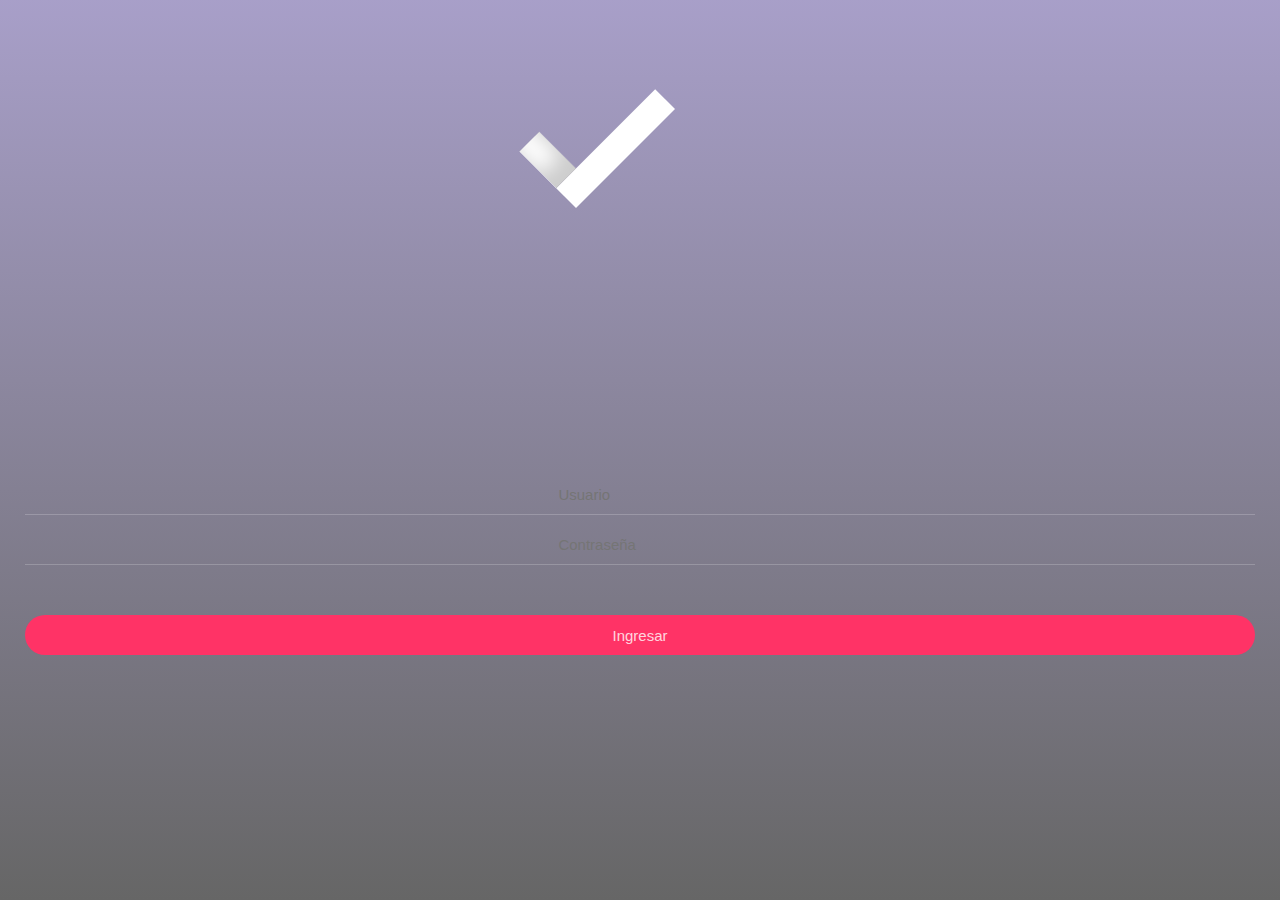
<file: index.html>
<!DOCTYPE html>
<html lang="en">
<head>
<title>AFS staff</title>
<!-- Custom Theme files -->
<meta name="viewport" content="width=device-width, initial-scale=1">
<meta http-equiv="Content-Type" content="text/html; charset=utf-8" />

<!-- //Custom Theme files -->
<!-- Responsive Styles and Valid Styles -->
<link href="assets/login.css" rel="stylesheet" type="text/css"/>

</head>
<body leftmargin="0" topmargin="0" marginwidth="0" marginheight="0">
<div class="cont">
  <div class="demo">
    <div class="login">
      <div class="login__check"></div>
      <div class="login__form">
        <div class="login__row">
          <svg class="login__icon name svg-icon" viewBox="0 0 20 20">
            <path d="M0,20 a10,8 0 0,1 20,0z M10,0 a4,4 0 0,1 0,8 a4,4 0 0,1 0,-8" />
          </svg>
          <input id="user-name" type="text" class="login__input name" placeholder="Usuario"/>
        </div>
        <div class="login__row">
          <svg class="login__icon pass svg-icon" viewBox="0 0 20 20">
            <path d="M0,20 20,20 20,8 0,8z M10,13 10,16z M4,8 a6,8 0 0,1 12,0" />
          </svg>
          <input id="user-pass" type="password" class="login__input pass" placeholder="Contraseña"/>
        </div>
        <button type="button" class="login__submit">Ingresar</button>
      </div>
    </div><!--login-->
    <div class="app">
      <div class="app-inside">
        <div class="app-logo">
        </div>
      </div>
    </div><!--app-->
  </div><!--demo-->
</div>

<script src="assets/jquery.min.js" type="text/javascript"></script>
<script src="assets/login.js" type="text/javascript"></script>

</body>
</html>
</file>
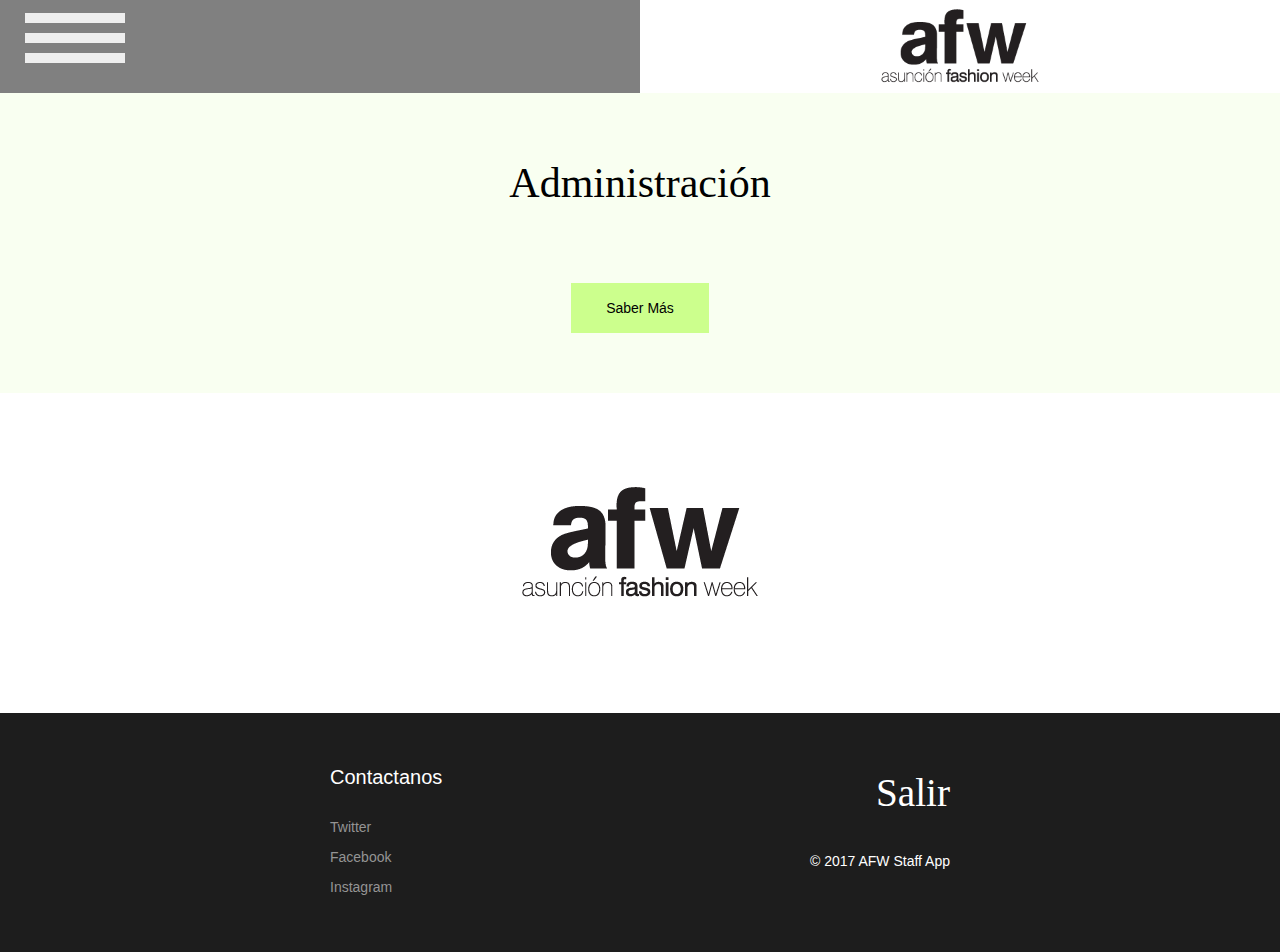
<file: administracion.html>
<!--
Author: W3layouts
Author URL: http://w3layouts.com
License: Creative Commons Attribution 3.0 Unported
License URL: http://creativecommons.org/licenses/by/3.0/
-->
<!DOCTYPE html>
<html lang="en">
<head>
<title>AFS staff</title>
<!-- Custom Theme files -->
<meta name="viewport" content="width=device-width, initial-scale=1">
<meta http-equiv="Content-Type" content="text/html; charset=utf-8" />

<!-- //Custom Theme files -->
<!-- Responsive Styles and Valid Styles -->
<link href="https://fonts.googleapis.com/css?family=Roboto" rel="stylesheet">

<link href="assets/bootstrap.min.css" rel="stylesheet" type="text/css"/>

<link href="assets/style.css" rel="stylesheet" type="text/css"/>

</head>
<body leftmargin="0" topmargin="0" marginwidth="0" marginheight="0">
  <div class="area-header-container">
    <div class="col-xs-6 area-header-menu">
      <section class="material-design-hamburger">
        <button class="material-design-hamburger__icon">
          <span class="material-design-hamburger__layer"></span>
        </button>
      </section>

    </div>
    <a href="main.html"><div class="col-xs-6 area-header-logo"></div></a>

    <section id="menu" class="menu menu--off text-center">
      <a href="produccion.html"><div class="col-xs-6 header-tile header-producción"><div>PRODUCCIÓN</div></div></a>
			<a href="administracion.html"><div class="col-xs-6 header-tile header-administración"><div>ADMINISTRACIÓN</div></div></a>
			<a href="creativa.html"><div class="col-xs-6 header-tile header-creatividad"><div>CREATIVIDAD</div></div></a>
			<a href="prensa.html"><div class="col-xs-6 header-tile header-prensa"><div>PRENSA</div></div></a>
			<a href="comercial.html"><div class="col-xs-6 header-tile header-comercial"><div>COMERCIAL</div></div></a>
			<a href="diseño.html"><div class="col-xs-6 header-tile header-logout"><div>DISEÑO GRÁFICO</div></div></a>
    </section>
	</div>
  <div id="section-administracion">

    <table id="slide-administracion" align="center" border="0" cellpadding="0" cellspacing="0" class="scale" width="100%" mc:variant="Intro3528">
          <tbody>
        <tr>
          <td height="100" style="background-color:rgba(193,255,116, 0.1);">
            <table align="center" border="0" cellpadding="0" cellspacing="0" class="scale85" width="620">
              <tbody>
                <tr>
                  <td class="abt-pad" height="60"> </td>
                </tr>
                <tr>
                  <td>
                    <table class="title" border="0" cellspacing="0" cellpadding="0" align="center" style="font-family: Calibri,serif; font-size: 3em; color: #000;">
                      <tbody>
                        <tr>
                          <td align="center"><singleline>Administración</singleline></td>
                        </tr>
                        <tr>
                          <td class="title-scale" height="20"></td>
                        </tr>
                      </tbody>
                    </table>
                  </td>
                </tr>
                <tr>
                  <td class="abt-pad" height="50">&nbsp;</td>
                </tr>
                <tr>
                  <td height="20">
                    <table align="center" border="0" cellpadding="0" cellspacing="0" width="200">
                      <tbody><tr>
                        <td style="text-align: center; font-family: 'Proxima N W01 At Reg', Helvetica, Arial, sans-serif; color: rgb(255, 255, 255);">
                        <a href="#" class="wthree-more" data-toggle="modal" data-target="#myModalAdministracion" style="text-decoration: none;color:black;padding:15px 35px; background-color: rgba(193,255,116, 0.8);display: inline-block;">Saber Más</a></td>
                      </tr>
                    </tbody></table>
                  </td>
                </tr>
                <tr>
                  <td class="abt-pad" height="60">&nbsp;</td>
                </tr>
              </tbody>
            </table>
          </td>
        </tr>
      </tbody>
    </table>
    <div id="myModalAdministracion" class="modal fade" role="dialog">
    <div class="modal-dialog">

      <!-- Modal content-->
      <div class="modal-content">
        <div class="modal-header header-administración">
          <button type="button" class="close" data-dismiss="modal">&times;</button>
          <h4 class="modal-title">Area Administrativa</h4>
        </div>
        <div class="modal-body">
          <p>•	Control general del presupuesto </p>
          <p>•	Gestión y control de caja chica </p>
          <p>•	Procesar órdenes de compra </p>
          <p>•	Emitir pagos a proveedores</p>
          <p>•	Recepción de facturas </p>
          <p>•	Gestión de facturación </p>
          <p>•	Maximizar uso de los recursos</p>
        </div>
        <div class="modal-footer header-administración">
          <button type="button" class="btn btn-default" data-dismiss="modal">Cerrar</button>
        </div>
      </div>

    </div>
  </div>
  </div><!--section-administracion-->
  <table id="slide" align="center" border="0" cellpadding="0" cellspacing="0" class="scale" width="100%" mc:variant="Banner1562" mc:repeatable="Banner1562">
        <tbody>
      <tr>
        <td align="center" height="300" style="font-family: 'Proxima N W01 At Reg', Helvetica, Arial, sans-serif;  font-size: 14px; color: rgb(155, 155, 155); background-color: transparent;">
          <table align="center" border="0" cellpadding="0" cellspacing="0" width="100%">
            <tbody><tr>
              <td height="300" style="text-align: center; background-color: rgba(255, 255, 255, 1)">
                <table align="center" border="0" cellpadding="0" cellspacing="0" class="scale85" width="620">
                  <img src="images/logo_AFW.png"/>
                </table><br>
              </td>
            </tr>
          </tbody></table>
        </td>
      </tr>
    </tbody>
  </table>
  <!-- footer -->
	<table align="center" border="0" cellpadding="0" cellspacing="0" class="scale" width="100%">
        <tbody>
			<tr>
				<td height="50" style="background-color: rgb(29, 29, 29);">&nbsp;</td>
			</tr>
			<tr>
				<td height="50" style="background-color: rgb(29, 29, 29);">
					<table align="center" border="0" cellpadding="0" cellspacing="0" class="scale" width="620">
						<tbody>
							<tr>
								<td>
									<table align="left" border="0" cellpadding="0" cellspacing="0" class="scale" style="font-family: 'Proxima N W01 At Reg', Helvetica, Arial, sans-serif; font-size: 14px; color: #9b9b9b;">
										<tbody>
											<tr>
												<td class="scale-center" height="20" style="color: rgb(255, 255, 255);font-size:20px; font-family: 'Proxima N W01 At Reg', Helvetica, Arial, sans-serif; text-align:left;">
												Contactanos</td>
											</tr>
											<tr>
												<td height="10">&nbsp;</td>
											</tr>
											<tr>
												<td class="scale-center" height="30" style="text-align:left; color: rgb(123, 123, 123); font-family: 'Proxima N W01 At Reg', Helvetica, Arial, sans-serif;">
												<a href="" style="color:#949494; text-decoration:none;">Twitter&nbsp;</a></td>
											</tr>
											<tr>
												<td class="scale-center" height="30" style="text-align:left; color: rgb(123, 123, 123); font-family: 'Proxima N W01 At Reg', Helvetica, Arial, sans-serif;">
												<a href="" style="color:#949494; text-decoration:none;">Facebook&nbsp;</a></td>
											</tr>
											<tr>
												<td class="scale-center" height="30" style="text-align:left; color: rgb(123, 123, 123); font-family: 'Proxima N W01 At Reg', Helvetica, Arial, sans-serif;">
												<a href="" style="color:#949494; text-decoration:none;">Instagram&nbsp;</a></td>
											</tr>
										</tbody>
									</table>
									<table align="right" border="0" cellpadding="0" cellspacing="0" class="scale" style="font-family: 'Proxima N W01 At Reg', Helvetica, Arial, sans-serif; font-size: 14px; color: #9b9b9b;">
										<tbody>
											<tr>
												<td class="textCenter" height="60" style="text-align: right;" valign="middle">
													<a href="index.html" class="w3logo" style="font-size:2.8em;color:#fff;text-decoration:none;font-family:Calibri,serif;">Salir</a>
												</td>
											</tr>
											<tr>
												<td height="20">&nbsp;</td>
											</tr>
											<tr>
												<td height="35" style="font-family: Helvetica, Arial, sans-serif; font-size: 1em; color: #fff; line-height: 24px;" class="copy-right">
													© 2017 AFW Staff App
												</td>
											</tr>
										</tbody>
									</table>
								</td>
							</tr>
						</tbody>
					</table>
				</td>
			</tr>
			<tr>
				<td height="50" style="background-color: rgb(29, 29, 29);">&nbsp;</td>
			</tr>
		</tbody>
	</table>
	<!-- //footer -->
  <script src="assets/jquery.min.js" type="text/javascript"></script>

  <script src="assets/bootstrap.min.js" type="text/javascript"></script>
  <script>
  (function() {

  'use strict';

  document.querySelector('.material-design-hamburger__icon').addEventListener(
    'click',
    function() {
      var child;

      document.body.classList.toggle('background--blur');
      $("#menu").toggle('menu--on');

      child = this.childNodes[1].classList;

      if (child.contains('material-design-hamburger__icon--to-arrow')) {
        child.remove('material-design-hamburger__icon--to-arrow');
        child.add('material-design-hamburger__icon--from-arrow');
      } else {
        child.remove('material-design-hamburger__icon--from-arrow');
        child.add('material-design-hamburger__icon--to-arrow');
      }

    });

})();
  </script>
</body>
</html>
</file>
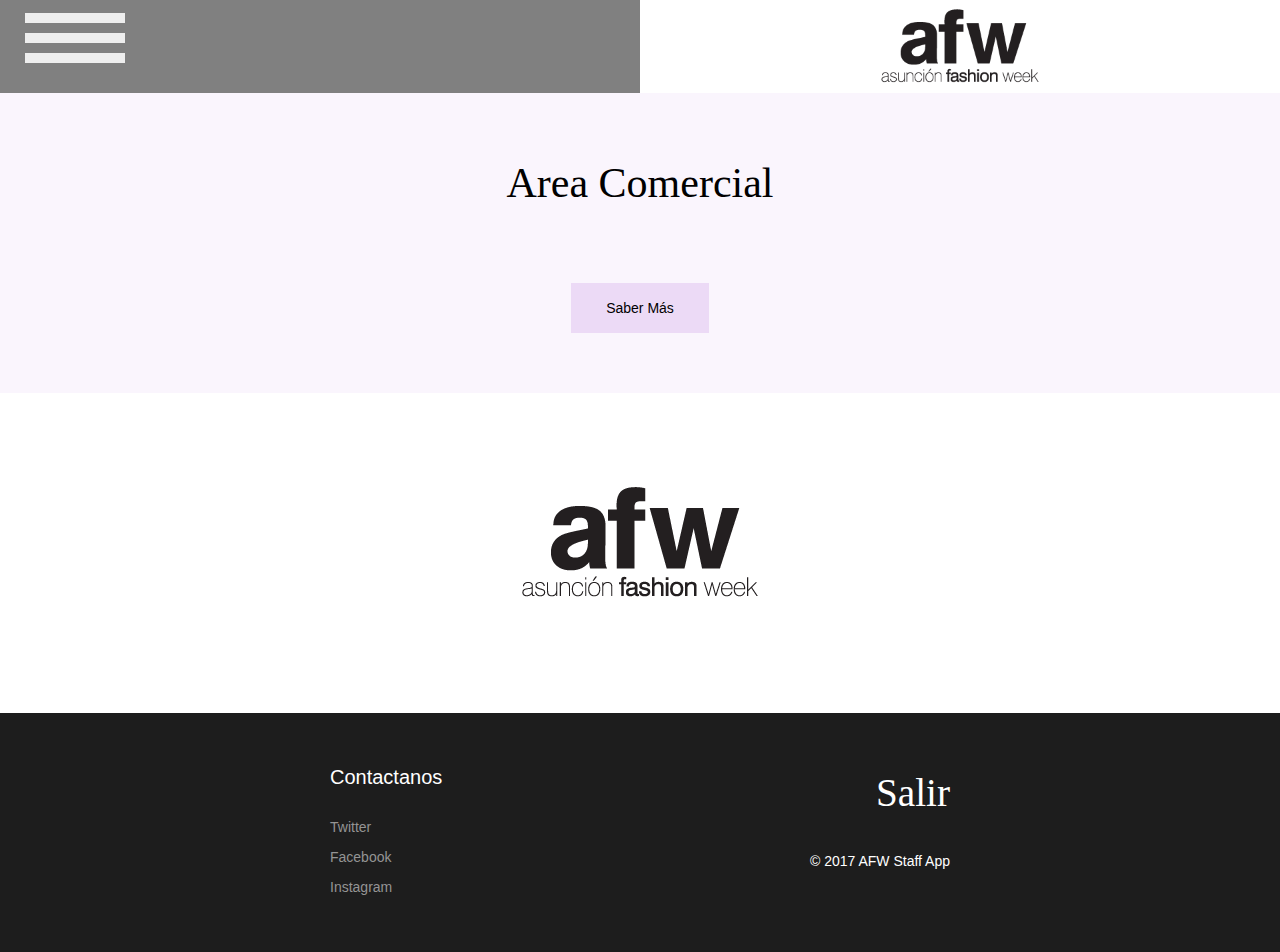
<file: comercial.html>
<!--
Author: W3layouts
Author URL: http://w3layouts.com
License: Creative Commons Attribution 3.0 Unported
License URL: http://creativecommons.org/licenses/by/3.0/
-->
<!DOCTYPE html>
<html lang="en">
<head>
<title>AFS staff</title>
<!-- Custom Theme files -->
<meta name="viewport" content="width=device-width, initial-scale=1">
<meta http-equiv="Content-Type" content="text/html; charset=utf-8" />

<!-- //Custom Theme files -->
<!-- Responsive Styles and Valid Styles -->
<link href="https://fonts.googleapis.com/css?family=Roboto" rel="stylesheet">

<link href="assets/bootstrap.min.css" rel="stylesheet" type="text/css"/>

<link href="assets/style.css" rel="stylesheet" type="text/css"/>

</head>
<body leftmargin="0" topmargin="0" marginwidth="0" marginheight="0">
	<div class="area-header-container">
    <div class="col-xs-6 area-header-menu">
      <section class="material-design-hamburger">
        <button class="material-design-hamburger__icon">
          <span class="material-design-hamburger__layer"></span>
        </button>
      </section>

    </div>
		<a href="main.html"><div class="col-xs-6 area-header-logo"></div></a>

    <section id="menu" class="menu menu--off text-center">
			<a href="produccion.html"><div class="col-xs-6 header-tile header-producción"><div>PRODUCCIÓN</div></div></a>
			<a href="administracion.html"><div class="col-xs-6 header-tile header-administración"><div>ADMINISTRACIÓN</div></div></a>
			<a href="creativa.html"><div class="col-xs-6 header-tile header-creatividad"><div>CREATIVIDAD</div></div></a>
			<a href="prensa.html"><div class="col-xs-6 header-tile header-prensa"><div>PRENSA</div></div></a>
			<a href="comercial.html"><div class="col-xs-6 header-tile header-comercial"><div>COMERCIAL</div></div></a>
			<a href="diseño.html"><div class="col-xs-6 header-tile header-logout"><div>DISEÑO GRÁFICO</div></div></a>
    </section>
	</div>
	<div id="section-comercial">

		<table id="slide-comercial" align="center" border="0" cellpadding="0" cellspacing="0" class="scale" width="100%" mc:variant="Intro3528">
					<tbody>
				<tr>
					<td height="100" style="background-color:rgba(204,156,231, 0.1);">
						<table align="center" border="0" cellpadding="0" cellspacing="0" class="scale85" width="620">
							<tbody>
								<tr>
									<td class="abt-pad" height="60"> </td>
								</tr>
								<tr>
									<td>
										<table class="title" border="0" cellspacing="0" cellpadding="0" align="center" style="font-family: Calibri,serif; font-size: 3em; color: #000;">
											<tbody>
												<tr>
													<td align="center"><singleline>Area Comercial</singleline></td>
												</tr>
												<tr>
													<td class="title-scale" height="20"></td>
												</tr>
											</tbody>
										</table>
									</td>
								</tr>
								<tr>
									<td class="abt-pad" height="50">&nbsp;</td>
								</tr>
								<tr>
									<td height="20">
										<table align="center" border="0" cellpadding="0" cellspacing="0" width="200">
											<tbody><tr>
												<td style="text-align: center; font-family: 'Proxima N W01 At Reg', Helvetica, Arial, sans-serif; color: rgb(255, 255, 255);">
												<a href="#" class="wthree-more" data-toggle="modal" data-target="#myModalComercial" style="text-decoration: none;color:black;padding:15px 35px; background-color: #ECDAF6;display: inline-block;">Saber Más</a></td>
											</tr>
										</tbody></table>
									</td>
								</tr>
								<tr>
									<td class="abt-pad" height="60">&nbsp;</td>
								</tr>
							</tbody>
						</table>
					</td>
				</tr>
			</tbody>
		</table>

		<div id="myModalComercial" class="modal fade" role="dialog">
		<div class="modal-dialog">

			<!-- Modal content-->
			<div class="modal-content">
				<div class="modal-header header-comercial">
					<button type="button" class="close" data-dismiss="modal">&times;</button>
					<h4 class="modal-title">Area Comercial</h4>
				</div>
				<div class="modal-body">
					<p>•	Presupuesto tentativo de ingresos</p>
					<p>•	Definición de la propuesta de valor </p>
					<p>•	Definir sponsor estratégicos (comida, peluquería, maquillaje, productos, etc)</p>
					<p>•	Contrato / Acuerdo con diseñadores</p>
					<p>•	Contrato / Acuerdo con marcas </p>
				</div>
				<div class="modal-footer header-comercial">
					<button type="button" class="btn btn-default" data-dismiss="modal">Cerrar</button>
				</div>
			</div>

		</div>
		</div>
	</div><!--section-comercial-->
	<table id="slide" align="center" border="0" cellpadding="0" cellspacing="0" class="scale" width="100%" mc:variant="Banner1562" mc:repeatable="Banner1562">
	      <tbody>
	    <tr>
	      <td align="center" height="300" style="font-family: 'Proxima N W01 At Reg', Helvetica, Arial, sans-serif;  font-size: 14px; color: rgb(155, 155, 155); background-color: transparent;">
	        <table align="center" border="0" cellpadding="0" cellspacing="0" width="100%">
	          <tbody><tr>
	            <td height="300" style="text-align: center; background-color: rgba(255, 255, 255, 1)">
	              <table align="center" border="0" cellpadding="0" cellspacing="0" class="scale85" width="620">
	                <img src="images/logo_AFW.png"/>
	              </table><br>
	            </td>
	          </tr>
	        </tbody></table>
	      </td>
	    </tr>
	  </tbody>
	</table>
  <!-- footer -->
	<table align="center" border="0" cellpadding="0" cellspacing="0" class="scale" width="100%">
        <tbody>
			<tr>
				<td height="50" style="background-color: rgb(29, 29, 29);">&nbsp;</td>
			</tr>
			<tr>
				<td height="50" style="background-color: rgb(29, 29, 29);">
					<table align="center" border="0" cellpadding="0" cellspacing="0" class="scale" width="620">
						<tbody>
							<tr>
								<td>
									<table align="left" border="0" cellpadding="0" cellspacing="0" class="scale" style="font-family: 'Proxima N W01 At Reg', Helvetica, Arial, sans-serif; font-size: 14px; color: #9b9b9b;">
										<tbody>
											<tr>
												<td class="scale-center" height="20" style="color: rgb(255, 255, 255);font-size:20px; font-family: 'Proxima N W01 At Reg', Helvetica, Arial, sans-serif; text-align:left;">
												Contactanos</td>
											</tr>
											<tr>
												<td height="10">&nbsp;</td>
											</tr>
											<tr>
												<td class="scale-center" height="30" style="text-align:left; color: rgb(123, 123, 123); font-family: 'Proxima N W01 At Reg', Helvetica, Arial, sans-serif;">
												<a href="" style="color:#949494; text-decoration:none;">Twitter&nbsp;</a></td>
											</tr>
											<tr>
												<td class="scale-center" height="30" style="text-align:left; color: rgb(123, 123, 123); font-family: 'Proxima N W01 At Reg', Helvetica, Arial, sans-serif;">
												<a href="" style="color:#949494; text-decoration:none;">Facebook&nbsp;</a></td>
											</tr>
											<tr>
												<td class="scale-center" height="30" style="text-align:left; color: rgb(123, 123, 123); font-family: 'Proxima N W01 At Reg', Helvetica, Arial, sans-serif;">
												<a href="" style="color:#949494; text-decoration:none;">Instagram&nbsp;</a></td>
											</tr>
										</tbody>
									</table>
									<table align="right" border="0" cellpadding="0" cellspacing="0" class="scale" style="font-family: 'Proxima N W01 At Reg', Helvetica, Arial, sans-serif; font-size: 14px; color: #9b9b9b;">
										<tbody>
											<tr>
												<td class="textCenter" height="60" style="text-align: right;" valign="middle">
													<a href="index.html" class="w3logo" style="font-size:2.8em;color:#fff;text-decoration:none;font-family:Calibri,serif;">Salir</a>
												</td>
											</tr>
											<tr>
												<td height="20">&nbsp;</td>
											</tr>
											<tr>
												<td height="35" style="font-family: Helvetica, Arial, sans-serif; font-size: 1em; color: #fff; line-height: 24px;" class="copy-right">
													© 2017 AFW Staff App
												</td>
											</tr>
										</tbody>
									</table>
								</td>
							</tr>
						</tbody>
					</table>
				</td>
			</tr>
			<tr>
				<td height="50" style="background-color: rgb(29, 29, 29);">&nbsp;</td>
			</tr>
		</tbody>
	</table>
	<!-- //footer -->
	<script src="assets/jquery.min.js" type="text/javascript"></script>

	<script src="assets/bootstrap.min.js" type="text/javascript"></script>
	<script>
	(function() {

	'use strict';

	document.querySelector('.material-design-hamburger__icon').addEventListener(
		'click',
		function() {
			var child;

			document.body.classList.toggle('background--blur');
			$("#menu").toggle('menu--on');

			child = this.childNodes[1].classList;

			if (child.contains('material-design-hamburger__icon--to-arrow')) {
				child.remove('material-design-hamburger__icon--to-arrow');
				child.add('material-design-hamburger__icon--from-arrow');
			} else {
				child.remove('material-design-hamburger__icon--from-arrow');
				child.add('material-design-hamburger__icon--to-arrow');
			}

		});

})();
	</script>
</body>
</html>
</file>
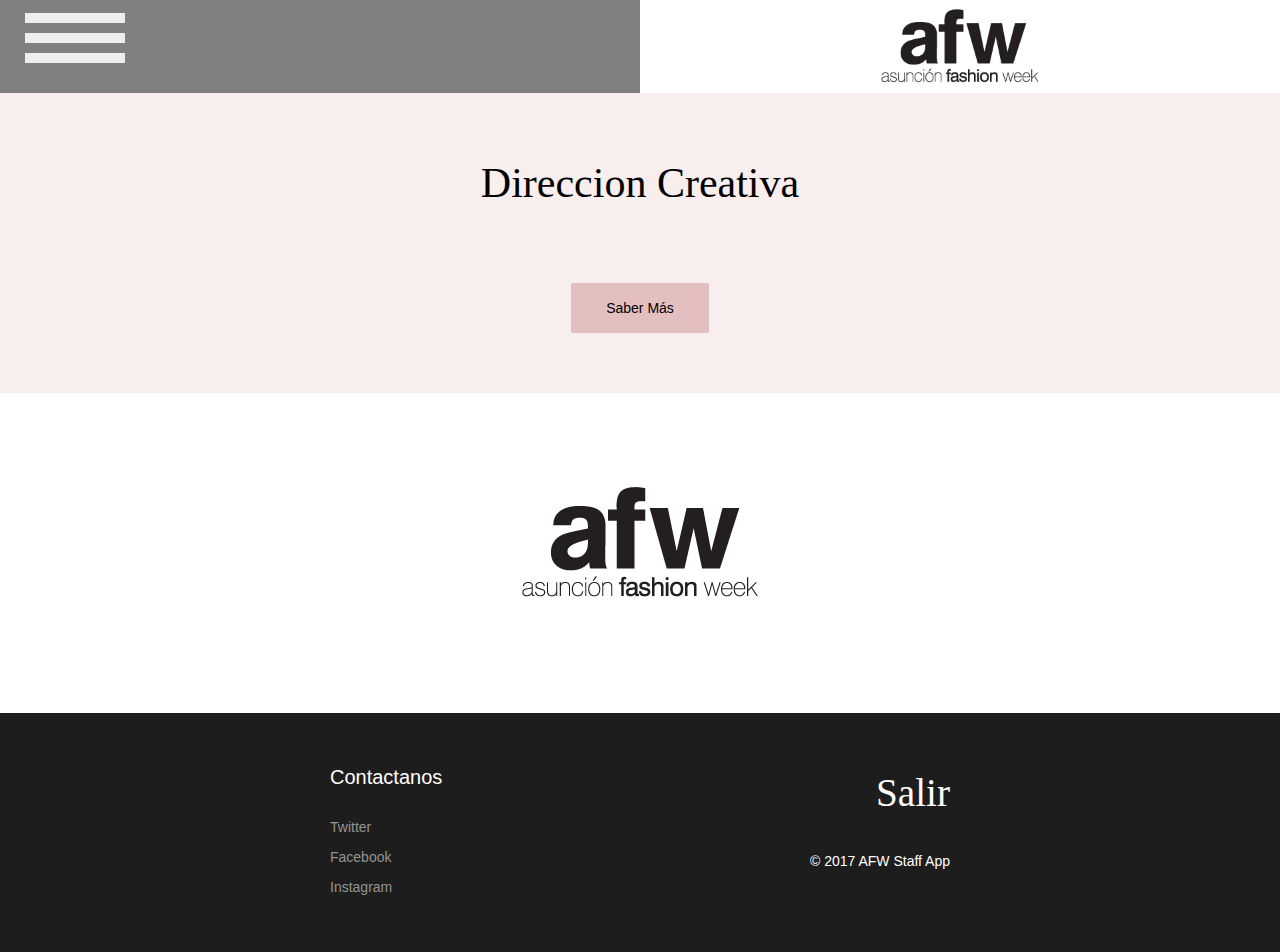
<file: creativa.html>
<!--
Author: W3layouts
Author URL: http://w3layouts.com
License: Creative Commons Attribution 3.0 Unported
License URL: http://creativecommons.org/licenses/by/3.0/
-->
<!DOCTYPE html>
<html lang="en">
<head>
<title>AFS staff</title>
<!-- Custom Theme files -->
<meta name="viewport" content="width=device-width, initial-scale=1">
<meta http-equiv="Content-Type" content="text/html; charset=utf-8" />

<!-- //Custom Theme files -->
<!-- Responsive Styles and Valid Styles -->
<link href="https://fonts.googleapis.com/css?family=Roboto" rel="stylesheet">

<link href="assets/bootstrap.min.css" rel="stylesheet" type="text/css"/>

<link href="assets/style.css" rel="stylesheet" type="text/css"/>

</head>
<body leftmargin="0" topmargin="0" marginwidth="0" marginheight="0">
  <div class="area-header-container">
    <div class="col-xs-6 area-header-menu">
      <section class="material-design-hamburger">
        <button class="material-design-hamburger__icon">
          <span class="material-design-hamburger__layer"></span>
        </button>
      </section>

    </div>
    <a href="main.html"><div class="col-xs-6 area-header-logo"></div></a>

    <section id="menu" class="menu menu--off text-center">
      <a href="produccion.html"><div class="col-xs-6 header-tile header-producción"><div>PRODUCCIÓN</div></div></a>
			<a href="administracion.html"><div class="col-xs-6 header-tile header-administración"><div>ADMINISTRACIÓN</div></div></a>
			<a href="creativa.html"><div class="col-xs-6 header-tile header-creatividad"><div>CREATIVIDAD</div></div></a>
			<a href="prensa.html"><div class="col-xs-6 header-tile header-prensa"><div>PRENSA</div></div></a>
			<a href="comercial.html"><div class="col-xs-6 header-tile header-comercial"><div>COMERCIAL</div></div></a>
			<a href="diseño.html"><div class="col-xs-6 header-tile header-logout"><div>DISEÑO GRÁFICO</div></div></a>
    </section>
	</div>
  <div id="section-creativa" >

    <table id="slide-creativa" align="center" border="0" cellpadding="0" cellspacing="0" class="scale" width="100%" mc:variant="Intro3528">
          <tbody>
        <tr>
          <td height="100" style="background-color: rgba(220,172,172, 0.2);">
            <table align="center" border="0" cellpadding="0" cellspacing="0" class="scale85" width="620">
              <tbody>
                <tr>
                  <td class="abt-pad" height="60"> </td>
                </tr>
                <tr>
                  <td>
                    <table class="title" border="0" cellspacing="0" cellpadding="0" align="center" style="font-family: Calibri,serif; font-size: 3em; color: #000;">
                      <tbody>
                        <tr>
                          <td align="center"><singleline>Direccion Creativa</singleline></td>
                        </tr>
                        <tr>
                          <td class="title-scale" height="20"></td>
                        </tr>
                      </tbody>
                    </table>
                  </td>
                </tr>
                <tr>
                  <td class="abt-pad" height="50">&nbsp;</td>
                </tr>
                <tr>
                  <td height="20">
                    <table align="center" border="0" cellpadding="0" cellspacing="0" width="200">
                      <tbody><tr>
                        <td style="text-align: center; font-family: 'Proxima N W01 At Reg', Helvetica, Arial, sans-serif; color: rgb(255, 255, 255);">
                        <a href="#" class="wthree-more" data-toggle="modal" data-target="#myModalCreativa" style="text-decoration: none;color:black;padding:15px 35px; background-color: #E4BFBF;display: inline-block;">Saber Más</a></td>
                      </tr>
                    </tbody></table>
                  </td>
                </tr>
                <tr>
                  <td class="abt-pad" height="60">&nbsp;</td>
                </tr>
              </tbody>
            </table>
          </td>
        </tr>
      </tbody>
    </table>

    <div id="myModalCreativa" class="modal fade" role="dialog">
    <div class="modal-dialog">

      <!-- Modal content-->
      <div class="modal-content">
        <div class="modal-header header-creatividad">
          <button type="button" class="close" data-dismiss="modal">&times;</button>
          <h4 class="modal-title">Direccion Creativa</h4>
        </div>
        <div class="modal-body">
          <p>•	Definir el concepto de la campaña</p>
          <p>•	Producción de la campaña </p>
          <p>•	Expositores – Showroom </p>
        </div>
        <div class="modal-footer header-creatividad">
          <button type="button" class="btn btn-default" data-dismiss="modal">Cerrar</button>
        </div>
      </div>

    </div>
  </div>
  </div><!--section-creativa-->
  <table id="slide" align="center" border="0" cellpadding="0" cellspacing="0" class="scale" width="100%" mc:variant="Banner1562" mc:repeatable="Banner1562">
        <tbody>
      <tr>
        <td align="center" height="300" style="font-family: 'Proxima N W01 At Reg', Helvetica, Arial, sans-serif;  font-size: 14px; color: rgb(155, 155, 155); background-color: transparent;">
          <table align="center" border="0" cellpadding="0" cellspacing="0" width="100%">
            <tbody><tr>
              <td height="300" style="text-align: center; background-color: rgba(255, 255, 255, 1)">
                <table align="center" border="0" cellpadding="0" cellspacing="0" class="scale85" width="620">
                  <img src="images/logo_AFW.png"/>
                </table><br>
              </td>
            </tr>
          </tbody></table>
        </td>
      </tr>
    </tbody>
  </table>
  <!-- footer -->
  <table align="center" border="0" cellpadding="0" cellspacing="0" class="scale" width="100%">
        <tbody>
      <tr>
        <td height="50" style="background-color: rgb(29, 29, 29);">&nbsp;</td>
      </tr>
      <tr>
        <td height="50" style="background-color: rgb(29, 29, 29);">
          <table align="center" border="0" cellpadding="0" cellspacing="0" class="scale" width="620">
            <tbody>
              <tr>
                <td>
                  <table align="left" border="0" cellpadding="0" cellspacing="0" class="scale" style="font-family: 'Proxima N W01 At Reg', Helvetica, Arial, sans-serif; font-size: 14px; color: #9b9b9b;">
                    <tbody>
                      <tr>
                        <td class="scale-center" height="20" style="color: rgb(255, 255, 255);font-size:20px; font-family: 'Proxima N W01 At Reg', Helvetica, Arial, sans-serif; text-align:left;">
                        Contactanos</td>
                      </tr>
                      <tr>
                        <td height="10">&nbsp;</td>
                      </tr>
                      <tr>
                        <td class="scale-center" height="30" style="text-align:left; color: rgb(123, 123, 123); font-family: 'Proxima N W01 At Reg', Helvetica, Arial, sans-serif;">
                        <a href="" style="color:#949494; text-decoration:none;">Twitter&nbsp;</a></td>
                      </tr>
                      <tr>
                        <td class="scale-center" height="30" style="text-align:left; color: rgb(123, 123, 123); font-family: 'Proxima N W01 At Reg', Helvetica, Arial, sans-serif;">
                        <a href="" style="color:#949494; text-decoration:none;">Facebook&nbsp;</a></td>
                      </tr>
                      <tr>
                        <td class="scale-center" height="30" style="text-align:left; color: rgb(123, 123, 123); font-family: 'Proxima N W01 At Reg', Helvetica, Arial, sans-serif;">
                        <a href="" style="color:#949494; text-decoration:none;">Instagram&nbsp;</a></td>
                      </tr>
                    </tbody>
                  </table>
                  <table align="right" border="0" cellpadding="0" cellspacing="0" class="scale" style="font-family: 'Proxima N W01 At Reg', Helvetica, Arial, sans-serif; font-size: 14px; color: #9b9b9b;">
                    <tbody>
                      <tr>
                        <td class="textCenter" height="60" style="text-align: right;" valign="middle">
                          <a href="index.html" class="w3logo" style="font-size:2.8em;color:#fff;text-decoration:none;font-family:Calibri,serif;">Salir</a>
                        </td>
                      </tr>
                      <tr>
                        <td height="20">&nbsp;</td>
                      </tr>
                      <tr>
                        <td height="35" style="font-family: Helvetica, Arial, sans-serif; font-size: 1em; color: #fff; line-height: 24px;" class="copy-right">
                          © 2017 AFW Staff App
                        </td>
                      </tr>
                    </tbody>
                  </table>
                </td>
              </tr>
            </tbody>
          </table>
        </td>
      </tr>
      <tr>
        <td height="50" style="background-color: rgb(29, 29, 29);">&nbsp;</td>
      </tr>
    </tbody>
  </table>
  <!-- //footer -->
  <script src="assets/jquery.min.js" type="text/javascript"></script>

  <script src="assets/bootstrap.min.js" type="text/javascript"></script>
  <script>
  (function() {

  'use strict';

  document.querySelector('.material-design-hamburger__icon').addEventListener(
    'click',
    function() {
      var child;

      document.body.classList.toggle('background--blur');
      $("#menu").toggle('menu--on');

      child = this.childNodes[1].classList;

      if (child.contains('material-design-hamburger__icon--to-arrow')) {
        child.remove('material-design-hamburger__icon--to-arrow');
        child.add('material-design-hamburger__icon--from-arrow');
      } else {
        child.remove('material-design-hamburger__icon--from-arrow');
        child.add('material-design-hamburger__icon--to-arrow');
      }

    });

})();
  </script>
</body>
</html>
</file>
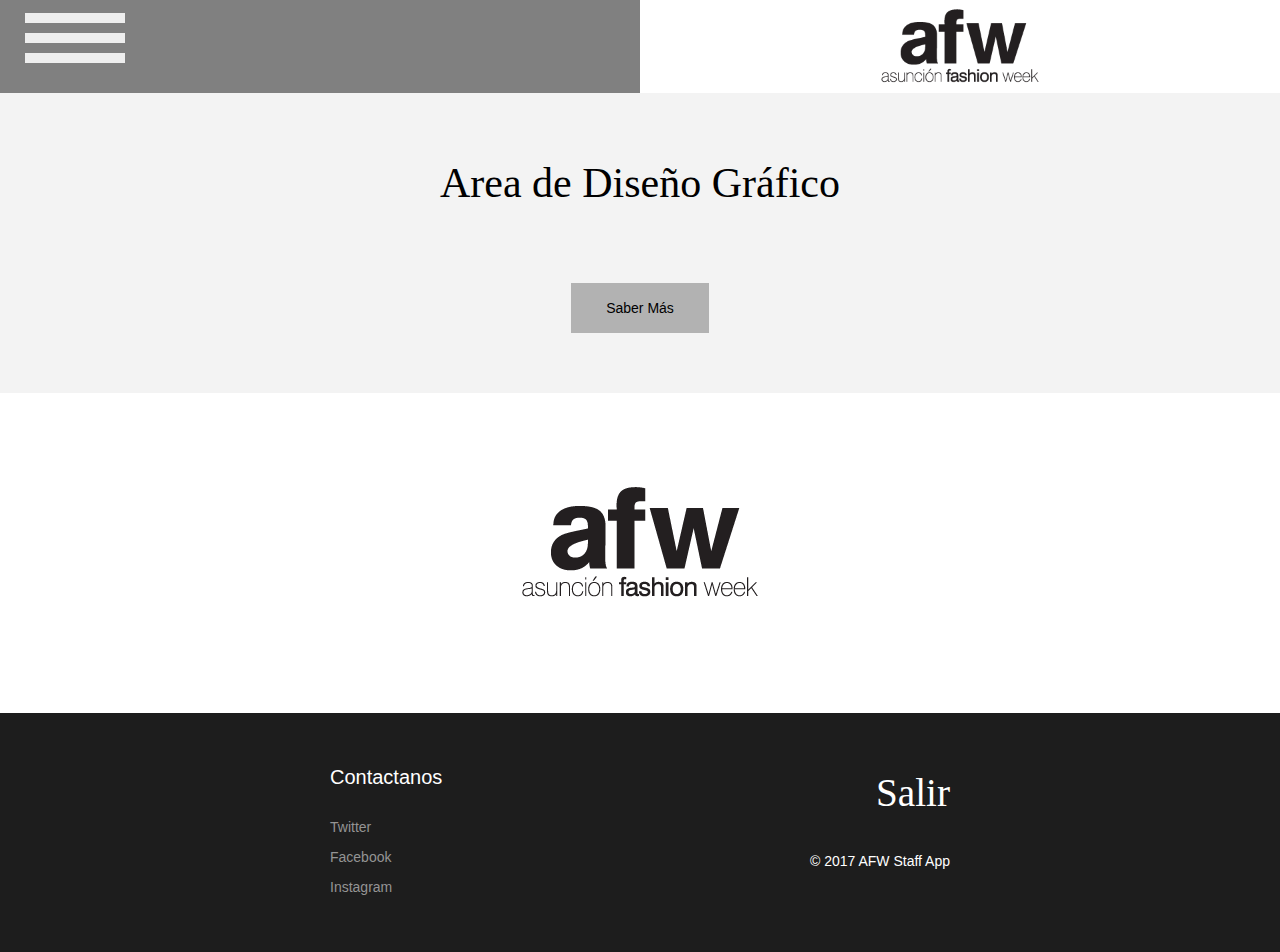
<file: diseño.html>
<!--
Author: W3layouts
Author URL: http://w3layouts.com
License: Creative Commons Attribution 3.0 Unported
License URL: http://creativecommons.org/licenses/by/3.0/
-->
<!DOCTYPE html>
<html lang="en">
<head>
<title>AFS staff</title>
<!-- Custom Theme files -->
<meta name="viewport" content="width=device-width, initial-scale=1">
<meta http-equiv="Content-Type" content="text/html; charset=utf-8" />

<!-- //Custom Theme files -->
<!-- Responsive Styles and Valid Styles -->
<link href="https://fonts.googleapis.com/css?family=Roboto" rel="stylesheet">

<link href="assets/bootstrap.min.css" rel="stylesheet" type="text/css"/>

<link href="assets/style.css" rel="stylesheet" type="text/css"/>

</head>
<body leftmargin="0" topmargin="0" marginwidth="0" marginheight="0">
  <div class="area-header-container">
    <div class="col-xs-6 area-header-menu">
      <section class="material-design-hamburger">
        <button class="material-design-hamburger__icon">
          <span class="material-design-hamburger__layer"></span>
        </button>
      </section>

    </div>
    <a href="main.html"><div class="col-xs-6 area-header-logo"></div></a>

    <section id="menu" class="menu menu--off text-center">
      <a href="produccion.html"><div class="col-xs-6 header-tile header-producción"><div>PRODUCCIÓN</div></div></a>
			<a href="administracion.html"><div class="col-xs-6 header-tile header-administración"><div>ADMINISTRACIÓN</div></div></a>
			<a href="creativa.html"><div class="col-xs-6 header-tile header-creatividad"><div>CREATIVIDAD</div></div></a>
			<a href="prensa.html"><div class="col-xs-6 header-tile header-prensa"><div>PRENSA</div></div></a>
			<a href="comercial.html"><div class="col-xs-6 header-tile header-comercial"><div>COMERCIAL</div></div></a>
			<a href="diseño.html"><div class="col-xs-6 header-tile header-logout"><div>DISEÑO GRÁFICO</div></div></a>
    </section>
	</div>
  <div id="section-diseño">

    <table id="slide-diseño" align="center" border="0" cellpadding="0" cellspacing="0" class="scale" width="100%" mc:variant="Intro3528">
          <tbody>
        <tr>
          <td height="100" style="background-color: rgba(139,139,139, 0.1);">
            <table align="center" border="0" cellpadding="0" cellspacing="0" class="scale85" width="620">
              <tbody>
                <tr>
                  <td class="abt-pad" height="60"> </td>
                </tr>
                <tr>
                  <td>
                    <table class="title" border="0" cellspacing="0" cellpadding="0" align="center" style="font-family: Calibri,serif; font-size: 3em; color: #000;">
                      <tbody>
                        <tr>
                          <td align="center"><singleline>Area de Diseño Gráfico</singleline></td>
                        </tr>
                        <tr>
                          <td class="title-scale" height="20"></td>
                        </tr>
                      </tbody>
                    </table>
                  </td>
                </tr>
                <tr>
                  <td class="abt-pad" height="50">&nbsp;</td>
                </tr>
                <tr>
                  <td height="20">
                    <table align="center" border="0" cellpadding="0" cellspacing="0" width="200">
                      <tbody><tr>
                        <td style="text-align: center; font-family: 'Proxima N W01 At Reg', Helvetica, Arial, sans-serif; color: rgb(255, 255, 255);">
                        <a href="#" class="wthree-more" data-toggle="modal" data-target="#myModalDiseño" style="text-decoration: none;color:black;padding:15px 35px; background-color: #B2B2B2;display: inline-block;">Saber Más</a></td>
                      </tr>
                    </tbody></table>
                  </td>
                </tr>
                <tr>
                  <td class="abt-pad" height="60">&nbsp;</td>
                </tr>
              </tbody>
            </table>
          </td>
        </tr>
      </tbody>
    </table>

    <div id="myModalDiseño" class="modal fade" role="dialog">
    <div class="modal-dialog">

      <!-- Modal content-->
      <div class="modal-content">
        <div class="modal-header header-logout">
          <button type="button" class="close" data-dismiss="modal">&times;</button>
          <h4 class="modal-title">Area de Diseño Gráfico</h4>
        </div>
        <div class="modal-body">
          <p>•	Elaboración del key visual </p>
          <p>•	Elaboración de flyers digitales </p>
          <p>•	Desarrollo de la gráfica en general</p>
          <p style="margin-left:10px">-	Señaleticas</p>
          <p style="margin-left:10px">-	Pórticos</p>
          <p style="margin-left:10px">-	Banners </p>
          <p style="margin-left:10px">-	Credenciales</p>
          <p style="margin-left:10px">-	Invitaciones</p>
          <p style="margin-left:10px">-	Programas</p>
        </div>
        <div class="modal-footer header-logout">
            <button type="button" class="btn btn-default" data-dismiss="modal">Cerrar</button>
        </div>
      </div>

    </div>
  </div>
  </div><!--section-diseño-->
  <table id="slide" align="center" border="0" cellpadding="0" cellspacing="0" class="scale" width="100%" mc:variant="Banner1562" mc:repeatable="Banner1562">
        <tbody>
      <tr>
        <td align="center" height="300" style="font-family: 'Proxima N W01 At Reg', Helvetica, Arial, sans-serif;  font-size: 14px; color: rgb(155, 155, 155); background-color: transparent;">
          <table align="center" border="0" cellpadding="0" cellspacing="0" width="100%">
            <tbody><tr>
              <td height="300" style="text-align: center; background-color: rgba(255, 255, 255, 1)">
                <table align="center" border="0" cellpadding="0" cellspacing="0" class="scale85" width="620">
                  <img src="images/logo_AFW.png"/>
                </table><br>
              </td>
            </tr>
          </tbody></table>
        </td>
      </tr>
    </tbody>
  </table>
  <!-- footer -->
  <table align="center" border="0" cellpadding="0" cellspacing="0" class="scale" width="100%">
        <tbody>
      <tr>
        <td height="50" style="background-color: rgb(29, 29, 29);">&nbsp;</td>
      </tr>
      <tr>
        <td height="50" style="background-color: rgb(29, 29, 29);">
          <table align="center" border="0" cellpadding="0" cellspacing="0" class="scale" width="620">
            <tbody>
              <tr>
                <td>
                  <table align="left" border="0" cellpadding="0" cellspacing="0" class="scale" style="font-family: 'Proxima N W01 At Reg', Helvetica, Arial, sans-serif; font-size: 14px; color: #9b9b9b;">
                    <tbody>
                      <tr>
                        <td class="scale-center" height="20" style="color: rgb(255, 255, 255);font-size:20px; font-family: 'Proxima N W01 At Reg', Helvetica, Arial, sans-serif; text-align:left;">
                        Contactanos</td>
                      </tr>
                      <tr>
                        <td height="10">&nbsp;</td>
                      </tr>
                      <tr>
                        <td class="scale-center" height="30" style="text-align:left; color: rgb(123, 123, 123); font-family: 'Proxima N W01 At Reg', Helvetica, Arial, sans-serif;">
                        <a href="" style="color:#949494; text-decoration:none;">Twitter&nbsp;</a></td>
                      </tr>
                      <tr>
                        <td class="scale-center" height="30" style="text-align:left; color: rgb(123, 123, 123); font-family: 'Proxima N W01 At Reg', Helvetica, Arial, sans-serif;">
                        <a href="" style="color:#949494; text-decoration:none;">Facebook&nbsp;</a></td>
                      </tr>
                      <tr>
                        <td class="scale-center" height="30" style="text-align:left; color: rgb(123, 123, 123); font-family: 'Proxima N W01 At Reg', Helvetica, Arial, sans-serif;">
                        <a href="" style="color:#949494; text-decoration:none;">Instagram&nbsp;</a></td>
                      </tr>
                    </tbody>
                  </table>
                  <table align="right" border="0" cellpadding="0" cellspacing="0" class="scale" style="font-family: 'Proxima N W01 At Reg', Helvetica, Arial, sans-serif; font-size: 14px; color: #9b9b9b;">
                    <tbody>
                      <tr>
                        <td class="textCenter" height="60" style="text-align: right;" valign="middle">
                          <a href="index.html" class="w3logo" style="font-size:2.8em;color:#fff;text-decoration:none;font-family:Calibri,serif;">Salir</a>
                        </td>
                      </tr>
                      <tr>
                        <td height="20">&nbsp;</td>
                      </tr>
                      <tr>
                        <td height="35" style="font-family: Helvetica, Arial, sans-serif; font-size: 1em; color: #fff; line-height: 24px;" class="copy-right">
                          © 2017 AFW Staff App
                        </td>
                      </tr>
                    </tbody>
                  </table>
                </td>
              </tr>
            </tbody>
          </table>
        </td>
      </tr>
      <tr>
        <td height="50" style="background-color: rgb(29, 29, 29);">&nbsp;</td>
      </tr>
    </tbody>
  </table>
  <!-- //footer -->
  <script src="assets/jquery.min.js" type="text/javascript"></script>

  <script src="assets/bootstrap.min.js" type="text/javascript"></script>
  <script>
  (function() {

  'use strict';

  document.querySelector('.material-design-hamburger__icon').addEventListener(
    'click',
    function() {
      var child;

      document.body.classList.toggle('background--blur');
      $("#menu").toggle('menu--on');

      child = this.childNodes[1].classList;

      if (child.contains('material-design-hamburger__icon--to-arrow')) {
        child.remove('material-design-hamburger__icon--to-arrow');
        child.add('material-design-hamburger__icon--from-arrow');
      } else {
        child.remove('material-design-hamburger__icon--from-arrow');
        child.add('material-design-hamburger__icon--to-arrow');
      }

    });

})();
  </script>
</body>
</html>
</file>
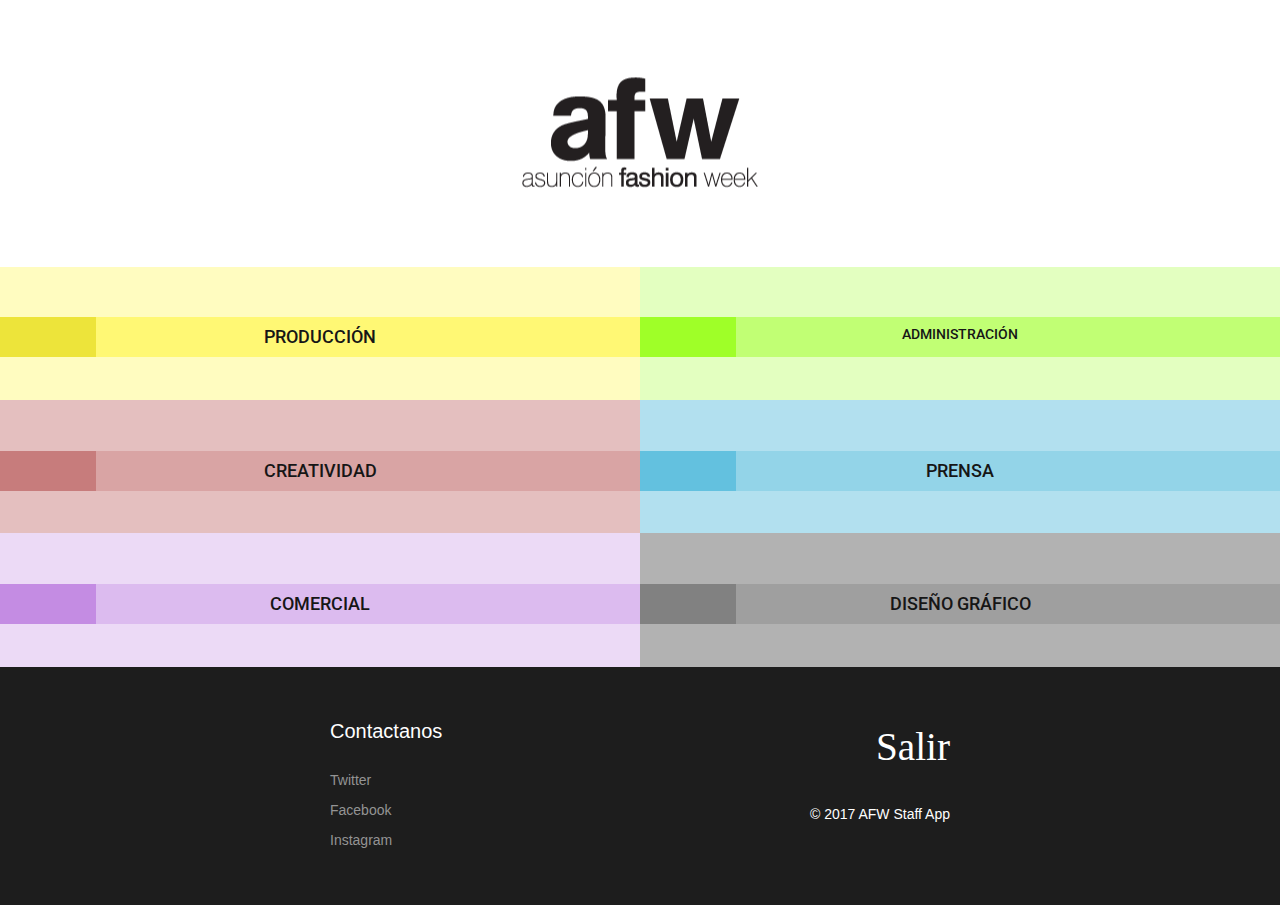
<file: main.html>
<!--
Author: W3layouts
Author URL: http://w3layouts.com
License: Creative Commons Attribution 3.0 Unported
License URL: http://creativecommons.org/licenses/by/3.0/
-->
<!DOCTYPE html>
<html lang="en">
<head>
<title>AFS staff</title>
<!-- Custom Theme files -->
<meta name="viewport" content="width=device-width, initial-scale=1">
<meta http-equiv="Content-Type" content="text/html; charset=utf-8" />

<!-- //Custom Theme files -->
<!-- Responsive Styles and Valid Styles -->
<link href="https://fonts.googleapis.com/css?family=Roboto" rel="stylesheet">
<link href="assets/bootstrap.min.css" rel="stylesheet" type="text/css"/>

<link href="assets/style.css" rel="stylesheet" type="text/css"/>

</head>
<body leftmargin="0" topmargin="0" marginwidth="0" marginheight="0">
	<div class="header-container">
		<div class="col-xs-12 header-logo"></div>
		<div class="container-fluid row text-center main-menu">
			<a href="produccion.html"><div class="col-xs-6 header-tile header-producción"><div class="tile-texture texture-produccion"><h4 class="white-text">PRODUCCIÓN</h4></div><div class="darker-color darker-produccion"></div></div></a>
			<a href="administracion.html"><div class="col-xs-6 header-tile header-administración"><div class="tile-texture texture-administracion"><h5 class="white-text">ADMINISTRACIÓN</h5></div><div class="darker-color darker-administracion"></div></div></a>
			<a href="creativa.html"><div class="col-xs-6 header-tile header-creatividad"><div class="tile-texture texture-creatividad"><h4 class="white-text">CREATIVIDAD</h4></div><div class="darker-color darker-creatividad"></div></div></a>
			<a href="prensa.html"><div class="col-xs-6 header-tile header-prensa"><div class="tile-texture texture-prensa"><h4 class="white-text">PRENSA</h4></div><div class="darker-color darker-prensa"></div></div></a>
			<a href="comercial.html"><div class="col-xs-6 header-tile header-comercial"><div class="tile-texture texture-comercial"><h4 class="white-text">COMERCIAL</h4></div><div class="darker-color darker-comercial"></div></div></a>
			<a href="diseño.html"><div class="col-xs-6 header-tile header-logout"><div class="tile-texture texture-logout"><h4 class="white-text">DISEÑO GRÁFICO</h4></div><div class="darker-color darker-logout"></div></div></a>
		</div>
	</div>


	<!-- footer -->
	<table align="center" border="0" cellpadding="0" cellspacing="0" class="scale" width="100%">
        <tbody>
			<tr>
				<td height="50" style="background-color: rgb(29, 29, 29);">&nbsp;</td>
			</tr>
			<tr>
				<td height="50" style="background-color: rgb(29, 29, 29);">
					<table align="center" border="0" cellpadding="0" cellspacing="0" class="scale" width="620">
						<tbody>
							<tr>
								<td>
									<table align="left" border="0" cellpadding="0" cellspacing="0" class="scale" style="font-family: 'Proxima N W01 At Reg', Helvetica, Arial, sans-serif; font-size: 14px; color: #9b9b9b;">
										<tbody>
											<tr>
												<td class="scale-center" height="20" style="color: rgb(255, 255, 255);font-size:20px; font-family: 'Proxima N W01 At Reg', Helvetica, Arial, sans-serif; text-align:left;">
												Contactanos</td>
											</tr>
											<tr>
												<td height="10">&nbsp;</td>
											</tr>
											<tr>
												<td class="scale-center" height="30" style="text-align:left; color: rgb(123, 123, 123); font-family: 'Proxima N W01 At Reg', Helvetica, Arial, sans-serif;">
												<a href="" style="color:#949494; text-decoration:none;">Twitter&nbsp;</a></td>
											</tr>
											<tr>
												<td class="scale-center" height="30" style="text-align:left; color: rgb(123, 123, 123); font-family: 'Proxima N W01 At Reg', Helvetica, Arial, sans-serif;">
												<a href="" style="color:#949494; text-decoration:none;">Facebook&nbsp;</a></td>
											</tr>
											<tr>
												<td class="scale-center" height="30" style="text-align:left; color: rgb(123, 123, 123); font-family: 'Proxima N W01 At Reg', Helvetica, Arial, sans-serif;">
												<a href="" style="color:#949494; text-decoration:none;">Instagram&nbsp;</a></td>
											</tr>
										</tbody>
									</table>
									<table align="right" border="0" cellpadding="0" cellspacing="0" class="scale" style="font-family: 'Proxima N W01 At Reg', Helvetica, Arial, sans-serif; font-size: 14px; color: #9b9b9b;">
										<tbody>
											<tr>
												<td class="textCenter" height="60" style="text-align: right;" valign="middle">
													<a href="index.html" class="w3logo" style="font-size:2.8em;color:#fff;text-decoration:none;font-family:Calibri,serif;">Salir</a>
												</td>
											</tr>
											<tr>
												<td height="20">&nbsp;</td>
											</tr>
											<tr>
												<td height="35" style="font-family: Helvetica, Arial, sans-serif; font-size: 1em; color: #fff; line-height: 24px;" class="copy-right">
													© 2017 AFW Staff App
												</td>
											</tr>
										</tbody>
									</table>
								</td>
							</tr>
						</tbody>
					</table>
				</td>
			</tr>
			<tr>
				<td height="50" style="background-color: rgb(29, 29, 29);">&nbsp;</td>
			</tr>
		</tbody>
	</table>
	<!-- //footer -->
	<script src="assets/jquery.min.js" type="text/javascript"></script>

	<script src="assets/bootstrap.min.js" type="text/javascript"></script>

</body>
</html>
</file>
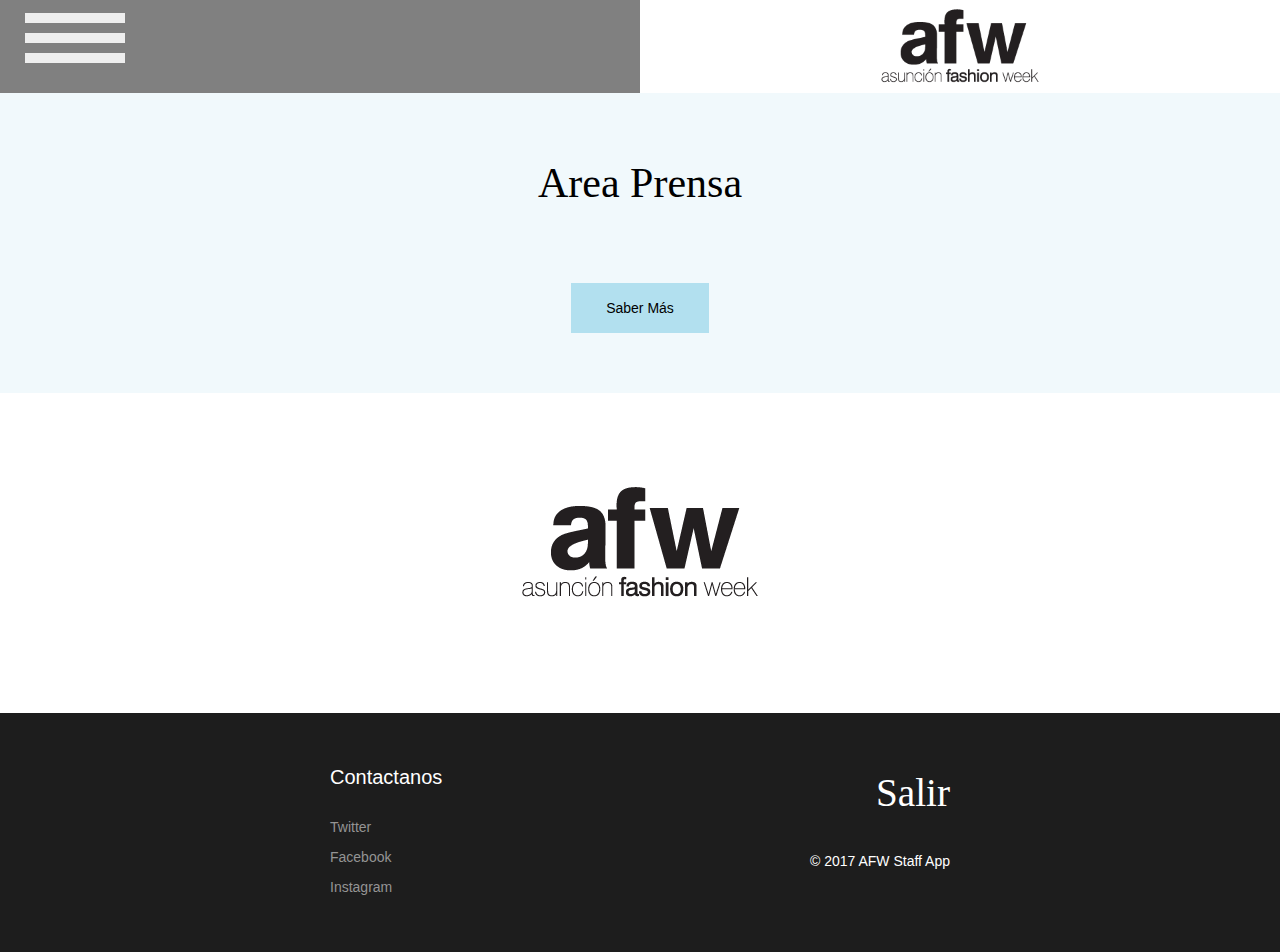
<file: prensa.html>
<!--
Author: W3layouts
Author URL: http://w3layouts.com
License: Creative Commons Attribution 3.0 Unported
License URL: http://creativecommons.org/licenses/by/3.0/
-->
<!DOCTYPE html>
<html lang="en">
<head>
<title>AFS staff</title>
<!-- Custom Theme files -->
<meta name="viewport" content="width=device-width, initial-scale=1">
<meta http-equiv="Content-Type" content="text/html; charset=utf-8" />

<!-- //Custom Theme files -->
<!-- Responsive Styles and Valid Styles -->
<link href="https://fonts.googleapis.com/css?family=Roboto" rel="stylesheet">

<link href="assets/bootstrap.min.css" rel="stylesheet" type="text/css"/>

<link href="assets/style.css" rel="stylesheet" type="text/css"/>

</head>
<body leftmargin="0" topmargin="0" marginwidth="0" marginheight="0">
	<div class="area-header-container">
    <div class="col-xs-6 area-header-menu">
      <section class="material-design-hamburger">
        <button class="material-design-hamburger__icon">
          <span class="material-design-hamburger__layer"></span>
        </button>
      </section>

    </div>
		<a href="main.html"><div class="col-xs-6 area-header-logo"></div></a>

    <section id="menu" class="menu menu--off text-center">
			<a href="produccion.html"><div class="col-xs-6 header-tile header-producción"><div>PRODUCCIÓN</div></div></a>
			<a href="administracion.html"><div class="col-xs-6 header-tile header-administración"><div>ADMINISTRACIÓN</div></div></a>
			<a href="creativa.html"><div class="col-xs-6 header-tile header-creatividad"><div>CREATIVIDAD</div></div></a>
			<a href="prensa.html"><div class="col-xs-6 header-tile header-prensa"><div>PRENSA</div></div></a>
			<a href="comercial.html"><div class="col-xs-6 header-tile header-comercial"><div>COMERCIAL</div></div></a>
			<a href="diseño.html"><div class="col-xs-6 header-tile header-logout"><div>DISEÑO GRÁFICO</div></div></a>
    </section>
	</div>
	<div id="section-prensa">

		<table id="slide-prensa" align="center" border="0" cellpadding="0" cellspacing="0" class="scale" width="100%" mc:variant="Intro3528">
	        <tbody>
	      <tr>
	        <td height="100" style="background-color: rgba(115,199,226, 0.1);">
	          <table align="center" border="0" cellpadding="0" cellspacing="0" class="scale85" width="620">
	            <tbody>
	              <tr>
	                <td class="abt-pad" height="60"> </td>
	              </tr>
	              <tr>
	                <td>
	                  <table class="title" border="0" cellspacing="0" cellpadding="0" align="center" style="font-family: Calibri,serif; font-size: 3em; color: #000;">
	                    <tbody>
	                      <tr>
	                        <td align="center"><singleline>Area Prensa</singleline></td>
	                      </tr>
	                      <tr>
	                        <td class="title-scale" height="20"></td>
	                      </tr>
	                    </tbody>
	                  </table>
	                </td>
	              </tr>
	              <tr>
	                <td class="abt-pad" height="50">&nbsp;</td>
	              </tr>
	              <tr>
	                <td height="20">
	                  <table align="center" border="0" cellpadding="0" cellspacing="0" width="200">
	                    <tbody><tr>
	                      <td style="text-align: center; font-family: 'Proxima N W01 At Reg', Helvetica, Arial, sans-serif; color: rgb(255, 255, 255);">
	                      <a href="#" class="wthree-more" data-toggle="modal" data-target="#myModalPrensa" style="text-decoration: none;color:black;padding:15px 35px; background-color: #B2E0EF;display: inline-block;">Saber Más</a></td>
	                    </tr>
	                  </tbody></table>
	                </td>
	              </tr>
	              <tr>
	                <td class="abt-pad" height="60">&nbsp;</td>
	              </tr>
	            </tbody>
	          </table>
	        </td>
	      </tr>
	    </tbody>
	  </table>

	  <div id="myModalPrensa" class="modal fade" role="dialog">
	  <div class="modal-dialog">

	    <!-- Modal content-->
	    <div class="modal-content">
	      <div class="modal-header header-prensa">
	        <button type="button" class="close" data-dismiss="modal">&times;</button>
	        <h4 class="modal-title">Area Prensa</h4>
	      </div>
	      <div class="modal-body">
	        <p>•	Comunicación del evento </p>
	        <p>•	Alianzas estratégicas con medios </p>
	        <p>•	Acreditaciones de prensa</p>
					<p>•	Programas radiales y televisivos </p>
					<p>•	Gacetilla de prensa</p>
					<p>•	Pre invitación al evento</p>
	      </div>
	      <div class="modal-footer header-prensa">
	        <button type="button" class="btn btn-default" data-dismiss="modal">Cerrar</button>
	      </div>
	    </div>

	  </div>
	</div>
	</div><!--section-prensa-->
	<table id="slide" align="center" border="0" cellpadding="0" cellspacing="0" class="scale" width="100%" mc:variant="Banner1562" mc:repeatable="Banner1562">
	      <tbody>
	    <tr>
	      <td align="center" height="300" style="font-family: 'Proxima N W01 At Reg', Helvetica, Arial, sans-serif;  font-size: 14px; color: rgb(155, 155, 155); background-color: transparent;">
	        <table align="center" border="0" cellpadding="0" cellspacing="0" width="100%">
	          <tbody><tr>
	            <td height="300" style="text-align: center; background-color: rgba(255, 255, 255, 1)">
	              <table align="center" border="0" cellpadding="0" cellspacing="0" class="scale85" width="620">
	                <img src="images/logo_AFW.png"/>
	              </table><br>
	            </td>
	          </tr>
	        </tbody></table>
	      </td>
	    </tr>
	  </tbody>
	</table>

  <!-- footer -->
	<table align="center" border="0" cellpadding="0" cellspacing="0" class="scale" width="100%">
        <tbody>
			<tr>
				<td height="50" style="background-color: rgb(29, 29, 29);">&nbsp;</td>
			</tr>
			<tr>
				<td height="50" style="background-color: rgb(29, 29, 29);">
					<table align="center" border="0" cellpadding="0" cellspacing="0" class="scale" width="620">
						<tbody>
							<tr>
								<td>
									<table align="left" border="0" cellpadding="0" cellspacing="0" class="scale" style="font-family: 'Proxima N W01 At Reg', Helvetica, Arial, sans-serif; font-size: 14px; color: #9b9b9b;">
										<tbody>
											<tr>
												<td class="scale-center" height="20" style="color: rgb(255, 255, 255);font-size:20px; font-family: 'Proxima N W01 At Reg', Helvetica, Arial, sans-serif; text-align:left;">
												Contactanos</td>
											</tr>
											<tr>
												<td height="10">&nbsp;</td>
											</tr>
											<tr>
												<td class="scale-center" height="30" style="text-align:left; color: rgb(123, 123, 123); font-family: 'Proxima N W01 At Reg', Helvetica, Arial, sans-serif;">
												<a href="" style="color:#949494; text-decoration:none;">Twitter&nbsp;</a></td>
											</tr>
											<tr>
												<td class="scale-center" height="30" style="text-align:left; color: rgb(123, 123, 123); font-family: 'Proxima N W01 At Reg', Helvetica, Arial, sans-serif;">
												<a href="" style="color:#949494; text-decoration:none;">Facebook&nbsp;</a></td>
											</tr>
											<tr>
												<td class="scale-center" height="30" style="text-align:left; color: rgb(123, 123, 123); font-family: 'Proxima N W01 At Reg', Helvetica, Arial, sans-serif;">
												<a href="" style="color:#949494; text-decoration:none;">Instagram&nbsp;</a></td>
											</tr>
										</tbody>
									</table>
									<table align="right" border="0" cellpadding="0" cellspacing="0" class="scale" style="font-family: 'Proxima N W01 At Reg', Helvetica, Arial, sans-serif; font-size: 14px; color: #9b9b9b;">
										<tbody>
											<tr>
												<td class="textCenter" height="60" style="text-align: right;" valign="middle">
													<a href="index.html" class="w3logo" style="font-size:2.8em;color:#fff;text-decoration:none;font-family:Calibri,serif;">Salir</a>
												</td>
											</tr>
											<tr>
												<td height="20">&nbsp;</td>
											</tr>
											<tr>
												<td height="35" style="font-family: Helvetica, Arial, sans-serif; font-size: 1em; color: #fff; line-height: 24px;" class="copy-right">
													© 2017 AFW Staff App
												</td>
											</tr>
										</tbody>
									</table>
								</td>
							</tr>
						</tbody>
					</table>
				</td>
			</tr>
			<tr>
				<td height="50" style="background-color: rgb(29, 29, 29);">&nbsp;</td>
			</tr>
		</tbody>
	</table>
	<!-- //footer -->
	<script src="assets/jquery.min.js" type="text/javascript"></script>

	<script src="assets/bootstrap.min.js" type="text/javascript"></script>
	<script>
	(function() {

	'use strict';

	document.querySelector('.material-design-hamburger__icon').addEventListener(
		'click',
		function() {
			var child;

			document.body.classList.toggle('background--blur');
			$("#menu").toggle('menu--on');

			child = this.childNodes[1].classList;

			if (child.contains('material-design-hamburger__icon--to-arrow')) {
				child.remove('material-design-hamburger__icon--to-arrow');
				child.add('material-design-hamburger__icon--from-arrow');
			} else {
				child.remove('material-design-hamburger__icon--from-arrow');
				child.add('material-design-hamburger__icon--to-arrow');
			}

		});

})();
	</script>
</body>
</html>
</file>
<file: assets/login.css>
*, *:before, *:after {
  box-sizing: border-box;
  margin: 0;
  padding: 0;
}

html, body {
  font-size: 62.5%;
  height: 100%;
  overflow: hidden;
}
@media (max-width: 768px) {
  html, body {
    font-size: 50%;
  }
}

svg {
  display: inline-block;
  width: 2rem;
  height: 2rem;
  overflow: visible;
}

.svg-icon {
  cursor: pointer;
}
.svg-icon path {
  stroke: rgba(255, 255, 255, 0.9);
  fill: none;
  stroke-width: 1;
}

input, button {
  outline: none;
  border: none;
}

.cont {
  position: relative;
  height: 100%;
  background-image: url("https://s3-us-west-2.amazonaws.com/s.cdpn.io/142996/slider-2.jpg");
  background-size: cover;
  overflow: auto;
  font-family: "Open Sans", Helvetica, Arial, sans-serif;
}

.demo {
  /*position: absolute;
  top: 50%;
  left: 50%;
  margin-left: -15rem;
  margin-top: -26.5rem;
  width: 30rem;
  height: 53rem;
  overflow: hidden;*/
  width: 100vw;
  height: 100vh;
}

.login {
  position: relative;
  height: 100%;
  width: 100%;
  background: -webkit-linear-gradient(top, rgba(146, 135, 187, 0.8) 0%, rgba(0, 0, 0, 0.6) 100%);
  background: linear-gradient(to bottom, rgba(146, 135, 187, 0.8) 0%, rgba(0, 0, 0, 0.6) 100%);
  -webkit-transition: opacity 0.1s, -webkit-transform 0.3s cubic-bezier(0.17, -0.65, 0.665, 1.25);
  transition: opacity 0.1s, -webkit-transform 0.3s cubic-bezier(0.17, -0.65, 0.665, 1.25);
  transition: opacity 0.1s, transform 0.3s cubic-bezier(0.17, -0.65, 0.665, 1.25);
  transition: opacity 0.1s, transform 0.3s cubic-bezier(0.17, -0.65, 0.665, 1.25), -webkit-transform 0.3s cubic-bezier(0.17, -0.65, 0.665, 1.25);
  -webkit-transform: scale(1);
          transform: scale(1);
}
.login.inactive {
  opacity: 0;
  -webkit-transform: scale(1.1);
          transform: scale(1.1);
}
.login__check {
  position: absolute;
  top: 20%;
  left: 45%;
  width: 14rem;
  height: 2.8rem;
  background: #fff;
  -webkit-transform-origin: 0 100%;
          transform-origin: 0 100%;
  -webkit-transform: rotate(-45deg);
          transform: rotate(-45deg);
}
.login__check:before {
  content: "";
  position: absolute;
  left: 0;
  bottom: 100%;
  width: 2.8rem;
  height: 5.2rem;
  background: #fff;
  box-shadow: inset -0.2rem -2rem 2rem rgba(0, 0, 0, 0.2);
}
.login__form {
  position: absolute;
  top: 50%;
  left: 0;
  width: 100%;
  height: 50%;
  padding: 1.5rem 2.5rem;
  text-align: center;
}
.login__row {
  height: 5rem;
  padding-top: 1rem;
  border-bottom: 1px solid rgba(255, 255, 255, 0.2);
}
.login__icon {
  margin-bottom: -0.4rem;
  margin-right: 0.5rem;
}
.login__icon.name path {
  stroke-dasharray: 73.50196075439453;
  stroke-dashoffset: 73.50196075439453;
  -webkit-animation: animatePath 2s 0.5s forwards;
          animation: animatePath 2s 0.5s forwards;
}
.login__icon.pass path {
  stroke-dasharray: 92.10662841796875;
  stroke-dashoffset: 92.10662841796875;
  -webkit-animation: animatePath 2s 0.5s forwards;
          animation: animatePath 2s 0.5s forwards;
}
.login__input {
  display: inline-block;
  width: 22rem;
  height: 100%;
  padding-left: 1.5rem;
  font-size: 1.5rem;
  background: transparent;
  color: #FDFCFD;
}
.login__submit {
  position: relative;
  width: 100%;
  height: 4rem;
  margin: 5rem 0 2.2rem;
  color: rgba(255, 255, 255, 0.8);
  background: #FF3366;
  font-size: 1.5rem;
  border-radius: 3rem;
  cursor: pointer;
  overflow: hidden;
  -webkit-transition: width 0.3s 0.15s, font-size 0.1s 0.15s;
  transition: width 0.3s 0.15s, font-size 0.1s 0.15s;
}
.login__submit:after {
  content: "";
  position: absolute;
  top: 50%;
  left: 50%;
  margin-left: -1.5rem;
  margin-top: -1.5rem;
  width: 3rem;
  height: 3rem;
  border: 2px dotted #fff;
  border-radius: 50%;
  border-left: none;
  border-bottom: none;
  -webkit-transition: opacity 0.1s 0.4s;
  transition: opacity 0.1s 0.4s;
  opacity: 0;
}
.login__submit.processing {
  width: 4rem;
  font-size: 0;
}
.login__submit.processing:after {
  opacity: 1;
  -webkit-animation: rotate 0.5s 0.4s infinite linear;
          animation: rotate 0.5s 0.4s infinite linear;
}
.login__submit.success {
  -webkit-transition: opacity 0.1s 0.3s, background-color 0.1s 0.3s, -webkit-transform 0.3s 0.1s ease-out;
  transition: opacity 0.1s 0.3s, background-color 0.1s 0.3s, -webkit-transform 0.3s 0.1s ease-out;
  transition: transform 0.3s 0.1s ease-out, opacity 0.1s 0.3s, background-color 0.1s 0.3s;
  transition: transform 0.3s 0.1s ease-out, opacity 0.1s 0.3s, background-color 0.1s 0.3s, -webkit-transform 0.3s 0.1s ease-out;
  -webkit-transform: scale(30);
          transform: scale(30);
  opacity: 0.9;
}
.login__submit.success:after {
  -webkit-transition: opacity 0.1s 0s;
  transition: opacity 0.1s 0s;
  opacity: 0;
  -webkit-animation: none;
          animation: none;
}
.login__signup {
  font-size: 1.2rem;
  color: #ABA8AE;
}
.login__signup a {
  color: #fff;
  cursor: pointer;
}

.app {
  position: absolute;
  top: 0;
  left: 0;
  width: 100%;
  height: 100%;
  opacity: 0;
  display: none;
  -webkit-transition: opacity 0.1s, -webkit-transform 0.3s cubic-bezier(0.68, -0.45, 0.465, 1.25);
  transition: opacity 0.1s, -webkit-transform 0.3s cubic-bezier(0.68, -0.45, 0.465, 1.25);
  transition: opacity 0.1s, transform 0.3s cubic-bezier(0.68, -0.45, 0.465, 1.25);
  transition: opacity 0.1s, transform 0.3s cubic-bezier(0.68, -0.45, 0.465, 1.25), -webkit-transform 0.3s cubic-bezier(0.68, -0.45, 0.465, 1.25);
  -webkit-transform: scale(1.2);
          transform: scale(1.2);
}
.app.active {
  opacity: 1;
  -webkit-transform: scale(1);
          transform: scale(1);
}
.app.active .app__user-photo {
  -webkit-transform: scale(1);
          transform: scale(1);
}
.app.active .app__meeting {
  -webkit-transform: translateY(0);
          transform: translateY(0);
  opacity: 1;
}
.app.active .app__logout {
  -webkit-transform: scale(1);
          transform: scale(1);
}
.app__top {
  position: relative;
  height: 28rem;
  background: rgba(0, 0, 0, 0.5);
  padding: 6rem 1.5rem 2rem;
  text-align: center;
}
.app__bot {
  position: relative;
  height: 25rem;
  background: #fff;
}
.app__menu-btn {
  position: absolute;
  top: 2rem;
  left: 1.5rem;
  width: 1.8rem;
  height: 1.7rem;
  cursor: pointer;
}
.app__menu-btn span, .app__menu-btn:before, .app__menu-btn:after {
  position: absolute;
  left: 0;
  width: 100%;
  height: 1px;
  background: rgba(255, 255, 255, 0.6);
}
.app__menu-btn span {
  top: 0.8rem;
}
.app__menu-btn:before {
  content: "";
  top: 0;
}
.app__menu-btn:after {
  content: "";
  bottom: 0;
}
.app__icon {
  position: absolute;
  top: 2rem;
}
.app__icon.search {
  right: 1.5rem;
  stroke-dasharray: 61.847137451171875;
  stroke-dashoffset: 61.847137451171875;
  -webkit-animation: animatePath 0.5s 0.5s forwards;
          animation: animatePath 0.5s 0.5s forwards;
}
.app__hello {
  font-size: 2.2rem;
  color: #fff;
  font-weight: normal;
  margin-bottom: 3rem;
}
.app__user {
  position: relative;
  display: inline-block;
  width: 9rem;
  height: 9rem;
  margin-bottom: 3rem;
}
.app__user-photo {
  width: 100%;
  height: 100%;
  border-radius: 50%;
  -webkit-transition: -webkit-transform 0.3s 0.2s cubic-bezier(0.62, 0.35, 0.56, 1.55);
  transition: -webkit-transform 0.3s 0.2s cubic-bezier(0.62, 0.35, 0.56, 1.55);
  transition: transform 0.3s 0.2s cubic-bezier(0.62, 0.35, 0.56, 1.55);
  transition: transform 0.3s 0.2s cubic-bezier(0.62, 0.35, 0.56, 1.55), -webkit-transform 0.3s 0.2s cubic-bezier(0.62, 0.35, 0.56, 1.55);
  -webkit-transform: scale(0);
          transform: scale(0);
}
.app__user-notif {
  position: absolute;
  top: 0;
  right: 0;
  width: 3rem;
  height: 3rem;
  border-radius: 50%;
  line-height: 3rem;
  text-align: center;
  background: #50D2C2;
  color: #fff;
  font-size: 1.5rem;
}
.app__month:after {
  content: "";
  display: table;
  clear: both;
}
.app__month-name {
  display: inline-block;
  color: rgba(255, 255, 255, 0.6);
  font-size: 1.2rem;
  text-transform: uppercase;
}
.app__month-btn {
  display: inline-block;
  width: 1.2rem;
  height: 1.2rem;
  border: 1px solid rgba(255, 255, 255, 0.6);
  border-left: none;
  border-bottom: none;
  cursor: pointer;
}
.app__month-btn.left {
  float: left;
  -webkit-transform: rotate(-135deg);
          transform: rotate(-135deg);
}
.app__month-btn.right {
  float: right;
  -webkit-transform: rotate(45deg);
          transform: rotate(45deg);
}
.app__days {
  height: 7rem;
  padding: 1.5rem 2rem;
  display: -webkit-box;
  display: -ms-flexbox;
  display: flex;
  -webkit-box-pack: justify;
      -ms-flex-pack: justify;
          justify-content: space-between;
  -ms-flex-wrap: wrap;
      flex-wrap: wrap;
}
.app__day {
  width: 14%;
  text-align: center;
  font-size: 1.2rem;
}
.app__day.weekday {
  color: #919197;
  text-transform: uppercase;
}
.app__day.date {
  font-size: 1.2rem;
  font-weight: bold;
  color: #3C3C43;
}
.app__meeting {
  position: relative;
  height: 6rem;
  border-top: 1px solid #EEEEEF;
  padding: 1rem 2rem 1rem 7.5rem;
  -webkit-transition: opacity 0.3s, -webkit-transform 0.3s;
  transition: opacity 0.3s, -webkit-transform 0.3s;
  transition: transform 0.3s, opacity 0.3s;
  transition: transform 0.3s, opacity 0.3s, -webkit-transform 0.3s;
  -webkit-transform: translateY(-50%);
          transform: translateY(-50%);
  opacity: 0;
}
.app__meeting:nth-child(1) {
  -webkit-transition-delay: 0.2s;
          transition-delay: 0.2s;
}
.app__meeting:nth-child(2) {
  -webkit-transition-delay: 0.3s;
          transition-delay: 0.3s;
}
.app__meeting:nth-child(3) {
  -webkit-transition-delay: 0.4s;
          transition-delay: 0.4s;
}
.app__meeting:nth-child(4) {
  -webkit-transition-delay: 0.5s;
          transition-delay: 0.5s;
}
.app__meeting:nth-child(5) {
  -webkit-transition-delay: 0.6s;
          transition-delay: 0.6s;
}
.app__meeting-photo {
  position: absolute;
  left: 2rem;
  top: 1rem;
  width: 4rem;
  height: 4rem;
}
.app__meeting-name {
  color: #000;
  font-size: 1.3rem;
}
.app__meeting-info {
  color: #949498;
  font-size: 1.1rem;
}
.app__logout {
  position: absolute;
  bottom: 3.3rem;
  right: 3.3rem;
  width: 4.6rem;
  height: 4.6rem;
  margin-right: -2.3rem;
  margin-bottom: -2.3rem;
  background: #FC3768;
  color: #fff;
  font-size: 2rem;
  border-radius: 50%;
  cursor: pointer;
  -webkit-transition: bottom 0.4s 0.1s, right 0.4s 0.1s, opacity 0.1s 0.7s, background-color 0.1s 0.7s, -webkit-transform 0.4s 0.4s;
  transition: bottom 0.4s 0.1s, right 0.4s 0.1s, opacity 0.1s 0.7s, background-color 0.1s 0.7s, -webkit-transform 0.4s 0.4s;
  transition: bottom 0.4s 0.1s, right 0.4s 0.1s, transform 0.4s 0.4s, opacity 0.1s 0.7s, background-color 0.1s 0.7s;
  transition: bottom 0.4s 0.1s, right 0.4s 0.1s, transform 0.4s 0.4s, opacity 0.1s 0.7s, background-color 0.1s 0.7s, -webkit-transform 0.4s 0.4s;
  -webkit-transform: scale(0);
          transform: scale(0);
}
.app__logout.clicked {
  bottom: 50%;
  right: 50%;
  -webkit-transform: scale(30) !important;
          transform: scale(30) !important;
  opacity: 0.9;
}
.app__logout.clicked svg {
  opacity: 0;
}
.app__logout-icon {
  position: absolute;
  width: 3rem;
  height: 3rem;
  top: 50%;
  left: 50%;
  margin-left: -1.5rem;
  margin-top: -1.5rem;
  -webkit-transition: opacity 0.1s;
  transition: opacity 0.1s;
}
.app__logout-icon path {
  stroke-width: 4px;
  stroke-dasharray: 64.36235046386719;
  stroke-dashoffset: 64.36235046386719;
  -webkit-animation: animatePath 0.5s 0.5s forwards;
          animation: animatePath 0.5s 0.5s forwards;
}

.ripple {
  position: absolute;
  width: 15rem;
  height: 15rem;
  margin-left: -7.5rem;
  margin-top: -7.5rem;
  background: rgba(0, 0, 0, 0.4);
  -webkit-transform: scale(0);
          transform: scale(0);
  -webkit-animation: animRipple 0.4s;
          animation: animRipple 0.4s;
  border-radius: 50%;
}

@-webkit-keyframes animRipple {
  to {
    -webkit-transform: scale(3.5);
            transform: scale(3.5);
    opacity: 0;
  }
}

@keyframes animRipple {
  to {
    -webkit-transform: scale(3.5);
            transform: scale(3.5);
    opacity: 0;
  }
}
@-webkit-keyframes rotate {
  to {
    -webkit-transform: rotate(360deg);
            transform: rotate(360deg);
  }
}
@keyframes rotate {
  to {
    -webkit-transform: rotate(360deg);
            transform: rotate(360deg);
  }
}
@-webkit-keyframes animatePath {
  to {
    stroke-dashoffset: 0;
  }
}
@keyframes animatePath {
  to {
    stroke-dashoffset: 0;
  }
}

.app-inside{
  position: absolute;
  width: 100%;
  height: 100%;
  background-color: rgba(255, 255, 255, 0.5);
}
.app-logo{
  width: 100%;
  height: 100%;
  background-image: url("../images/logo_AFW.png");
  background-repeat: no-repeat;
  background-position: center;
}
</file>
<file: assets/style.css>
body{
  width: 100%;
  background-color: #fff;
  margin:0;
  padding:0;
  -webkit-font-smoothing: antialiased;
}
html{
  width: 100%;
}
table{
  font-size: 14px;
  border: 0;
}
a{
  text-decoration:none;
  color: #161616;
}
a:hover{
  text-decoration:none;
  color: #161616;
}
.header-container{
  height: 500pt;
}
.header-logo{
  height: 200pt;
  background-image: url("../images/logo_AFW.png");
  background-repeat: no-repeat;
  background-position: center;
}
.header-tile{
  display: inline-block;
  position: relative;
  width: 50%;
  height: 100pt;
  padding: 0;
}
.header-tile div{
  margin-top: 38pt;
  font-family: 'Roboto', sans-serif;
  font-weight: bold;
}
.tile-texture{
  position: absolute;
  height: 30pt;
  width: 100%;
}
.darker-color{
  position: absolute;
  background-color: rgba(255, 255, 255, 0.5);
  height: 30pt;
  width: 15%;
}
.texture-produccion{
  background-color: rgba(255,244,40, 0.5);
}
.darker-produccion{
  background-color: rgba(219,207,0, 0.5);
}
.texture-administracion{
  background-color: rgba(193,255,116, 1);
}
.darker-administracion{
  background-color: rgba(159,255,40, 1);
}
.texture-creatividad{
  background-color: rgba(205,137,137, 0.5);
}
.darker-creatividad{
  background-color: rgba(182,83,83, 0.5);
}
.texture-prensa{
  background-color: rgba(115,199,226, 0.5);
}
.darker-prensa{
  background-color: rgba(52,174,213, 0.5);
}
.texture-comercial{
  background-color: rgba(204,156,231, 0.5);
}
.darker-comercial{
  background-color: rgba(172,94,216, 0.5);
}
.texture-logout{
  background-color: rgba(139,139,139, 0.5);
}
.darker-logout{
  background-color: rgba(100,100,100, 0.5);
}
.white-text{
}
.opt-tile{
  top: 60pt;
}

.header-producción{
  background-color: #FFFCC0;
}
.header-administración{
  background-color: #E3FFC0;
}
.header-creatividad{
  background-color: #E4BFBF;
}
.header-prensa{
  background-color: #B2E0EF;
}
.header-comercial{
  background-color: #ECDAF6;
}
.header-logout{
  background-color: #B2B2B2;
}
.area-header-logo{
  height: 70pt;
  background-image: url("../images/logo_AFW.png");
  background-repeat: no-repeat;
  background-position: center;
  background-size: 150pt 150pt;
}
.area-header-menu{
  background-color: gray;
  height: 70pt;
}
.main-menu{
  margin-left: auto;
  margin-right: auto;
  padding: 0;
}
#menu{
   box-shadow: 0px 3px 5px #888888;
}
.menu {
  font-family: 'Roboto', sans-serif;
  font-weight: bold;
}

.menu--off {
  /*position: absolute;
  left: -50%;
  width: 50%;
  display: block;
  background: #eee;
  min-height: 600px;
  height: 125%;
  margin-top: 1em;*/
  position: absolute;
  display: none;
  margin-top: 70pt;
  background-color: gray;
  transition: all 300ms;
  z-index: 1000;
}

.menu--on {
  left: 0;
  display: block;
  box-shadow: 8px 8px 20px 0 rgba(0, 0, 0, 0.2);
  transition: all 300ms;
}
.material-design-hamburger button {
  display: block;
  border: none;
  background: none;
  outline: 0;
}

.material-design-hamburger__icon {
  margin-top: 10pt;
  padding: 2rem 1rem;
  cursor: pointer;
}

.material-design-hamburger__layer {
  display: block;
  width: 100px;
  height: 10px;
  background: #eee;
  position: relative;
  animation-duration: 300ms;
  animation-timing-function: ease-in-out;

}

.material-design-hamburger__layer:before, .material-design-hamburger__layer:after {
  display: block;
  width: inherit;
  height: 10px;
  position: absolute;
  background: inherit;
  left: 0;
  content: '';
  animation-duration: 300ms;
  animation-timing-function: ease-in-out;
}

.material-design-hamburger__layer:before {
  bottom: 200%;
}

.material-design-hamburger__layer:after {
  top: 200%;
}

.material-design-hamburger__icon--to-arrow {
  animation-name: material-design-hamburger__icon--slide;
  animation-fill-mode: forwards;
}

.material-design-hamburger__icon--to-arrow:before {
  animation-name: material-design-hamburger__icon--slide-before;
  animation-fill-mode: forwards;
}

.material-design-hamburger__icon--to-arrow:after {
  animation-name: material-design-hamburger__icon--slide-after;
  animation-fill-mode: forwards;
}

.material-design-hamburger__icon--from-arrow {
  animation-name: material-design-hamburger__icon--slide-from;
}

.material-design-hamburger__icon--from-arrow:before {
  animation-name: material-design-hamburger__icon--slide-before-from;
}

.material-design-hamburger__icon--from-arrow:after {
  animation-name: material-design-hamburger__icon--slide-after-from;
}

.back-to-top {
  position: fixed;
  right: 10px;
  bottom: 50pt;
  display: inline-block;
  z-index: 9;
  width: 40px;
  height: 40px;
  font-size: 11px;
  font-weight: 400;
  color: #fff;
  text-align: center;
  line-height: 3;
  letter-spacing: 1px;
  text-transform: uppercase;
  background: #515769;
  border-radius: 3px;
  visibility: hidden;
  opacity: 0;
  padding: 5px;
  -webkit-transform: translate3d(0, 50px, 0);
  -moz-transform: translate3d(0, 50px, 0);
  transform: translate3d(0, 50px, 0);
  transition-duration: 300ms;
  transition-property: all;
  transition-timing-function: cubic-bezier(0.7, 1, 0.7, 1);
}

.back-to-top:hover {
  color: #fff;
  transition-duration: 300ms;
  transition-property: all;
  transition-timing-function: cubic-bezier(0.7, 1, 0.7, 1);
}

.back-to-top:focus, .back-to-top:hover {
  text-decoration: none;
}

/* The Button Becomes Visible */
.back-to-top.back-to-top-is-visible {
  visibility: visible;
  opacity: .6;
  -webkit-transform: translate3d(0, 0, 0);
  -moz-transform: translate3d(0, 0, 0);
  transform: translate3d(0, 0, 0);
  transition-duration: 300ms;
  transition-property: all;
  transition-timing-function: cubic-bezier(0.7, 1, 0.7, 1);
}

.back-to-top.back-to-top-is-visible:hover {
  opacity: 1;
  transition-duration: 300ms;
  transition-property: all;
  transition-timing-function: cubic-bezier(0.7, 1, 0.7, 1);
}

/* If the user keeps scrolling down, the button is out of focus and becomes less visible */
.back-to-top.back-to-top-fade-out {
  opacity: .4;
}

.back-to-top.back-to-top-fade-out:hover {
  opacity: 1;
  transition-duration: 300ms;
  transition-property: all;
  transition-timing-function: cubic-bezier(0.7, 1, 0.7, 1);
}




@keyframes material-design-hamburger__icon--slide {
  0% {
  }
  100% {
    transform: rotate(90deg);
  }
}

@keyframes material-design-hamburger__icon--slide-before {
  0% {
  }
  100% {
    transform: rotate(45deg);
    margin: 3% 37%;
    width: 75%;
  }
}

@keyframes material-design-hamburger__icon--slide-after {
  0% {
  }
  100% {
    transform: rotate(-45deg);
    margin: 3% 37%;
    width: 75%;
  }
}

@keyframes material-design-hamburger__icon--slide-from {
  0% {
    transform: rotate(90deg);
  }
  100% {
  }
}

@keyframes material-design-hamburger__icon--slide-before-from {
  0% {
    transform: rotate(45deg);
    margin: 3% 37%;
    width: 75%;
  }
  100% {
  }
}

@keyframes material-design-hamburger__icon--slide-after-from {
  0% {
    transform: rotate(-45deg);
    margin: 3% 37%;
    width: 75%;
  }
  100% {
  }
}



.div-expand{
  height: 300pt;
  overflow-y: scroll;
}
/*--  Response  -- */
@media only screen and (max-width:667px) {
  td.fontSmall {
    font-size: 28px !important;
  }
  td.agilebnr-hgt {
    height: 60px !important;
  }
  td.agilebnr-hgt1 {
    height: 50px;
  }
  .w3logo {
    font-size: 2.5em !important;
  }
  .scale-center.w3slid-text {
    font-size: 27px !important;
    line-height: 30px;
  }
  .textCenter {
    text-align: center !important;
  }
  .copy-right {
    text-align-last: center;
  }

    /* Tables
    parameters: width, alignment, padding */

    table[class=scale] { width: 100%!important; }
    table[class=scale90] { width: 90%!important; }
    table[class=scale85] { width: 85%!important; }
    table[class=scale80] { width: 80%!important; }
    table[class=scale75] { width: 55%!important; }
    table[class=scale-reset] { width: 100%!important; height: auto!important; }
      /* Td */
      td[class=scale-left] { width: 100%!important; text-align: left!important;}
      td[class=scale-left-bottom] { width: 100%!important; text-align: left!important; padding-bottom: 25px!important; }
      td[class=scale-left-top] { width: 100%!important; text-align: left!important; padding-top: 25px!important; }
      td[class=scale-left-all] { width: 100%!important; text-align: left!important; padding-top: 25px!important; padding-bottom: 25px!important; }
      td[class=scale-center] { width: 100%!important; text-align: center!important;}
      td[class=scale-center-both] { width: 100%!important; text-align: center!important; padding-left: 20px!important; padding-right: 20px!important; }
      td[class=scale-center-both-top] { width: 100%!important; text-align: center!important; padding-left: 20px!important; padding-right: 20px!important; padding-top: 25px!important; }
      td[class=scale-center-bottom] { width: 100%!important; text-align: center!important; padding-bottom: 25px!important; }
      td[class=scale-center-top] { width: 100%!important; text-align: center!important; padding-top: 25px!important; }
      td[class=scale-center-all] { width: 100%!important; text-align: center!important; padding-top: 25px!important; padding-bottom: 25px!important; padding-left: 20px!important; padding-right: 20px!important; }
      td[class=scale-center-extraall] { width: 100%!important; text-align: center!important; padding-top: 54px!important; padding-bottom: 25px!important; }
      td[class=scale-right] { width: 100%!important; text-align: right!important;}
      td[class=scale-right-bottom] { width: 100%!important; text-align: right!important; padding-bottom: 25px!important; }
      td[class=scale-right-top] { width: 100%!important; text-align: right!important; padding-top: 25px!important; }
      td[class=scale-right-all] { width: 100%!important; text-align: right!important; padding-top: 25px!important; padding-bottom: 25px!important; }
      td[class=scale-center-extratop] { width: 100%!important; text-align: center!important; padding-top: 60px!important; }
      td[class=reset] { height: 0px!important; }
      p[class=reset] { margin-left: 0px!important; margin-right: 0px!important; }
      p[class=reset-top] { margin-top: 0px!important; }
      img[class="reset"] { display: inline!important; }
}
@media only screen and (max-width:600px){
  .full.top-nav {
    width: 95%;
  }
  .full {
    width: 100%;
  }
  td.abt-pad {
    height: 40px;
  }
}
@media only screen and (max-width:568px){
  .fullcenter-left {
    width: inherit;
  }
  .fullCenter {
    width: 55%;
  }
  .title {
    font-size: 2.8em !important;
  }
}
@media only screen and (max-width:480px){
  .nav-pad {
    height: 10px;
  }
  .scale-center.w3slid-text {
    font-size: 24px !important;
  }
}
@media only screen and (max-width:414px){
  .fullcenter-left {
    width: 100%;
    text-align: center;
  }
  .fullCenter td {
    text-align: center;
  }
  .fullCenter {
    width: 95%;
    margin: 0 auto;
    float: none;
  }
  td.fontSmall {
    font-size: 25px !important;
    line-height: 37px;
  }
  td.agilebnr-hgt {
    height: 46px !important;
  }
  td.agilebnr-hgt1 {
    height: 40px;
  }
  .copy-right {
    text-align-last: center;
    padding: 0 2em;
  }
  a.wthree-more {
    padding: 10px 18px !important;
  }
  .scale-center.w3slid-text {
    font-size: 21px !important;
  }
  .scale-center.w3p-text{
    font-size: 14px !important;
    text-align: center !important;
  }
}
@media only screen and (max-width:320px){
  .w3logo {
    font-size: 2.3em !important;
  }
  .fullCenter td {
    height: 40px;
  }
  td.fontSmall {
    font-size: 23px !important;
  }
  td.abt-pad {
    height: 30px;
  }
  .title {
    font-size: 2.3em !important;
  }
  .scale-center.w3slid-text {
    font-size: 19px !important;
  }
}

#inner-1-opt,#inner-2-opt,#inner-3-opt,#inner-4-opt,#inner-5-opt,#inner-6-opt,#inner-7-opt,#inner-8-opt,#inner-9-opt,#inner-10-opt{
  display: none;
}
#inner-main-opt div p{
  padding-top: 5pt;
  padding-bottom: 5pt;
  margin-bottom: 0;

}
.modal-inner-btn{
  width: 100%;
  cursor: pointer;
}
.par{
  background-color: #fffdd9;
}
.impar{
  background-color: #e5e2ac;
}
</file>
